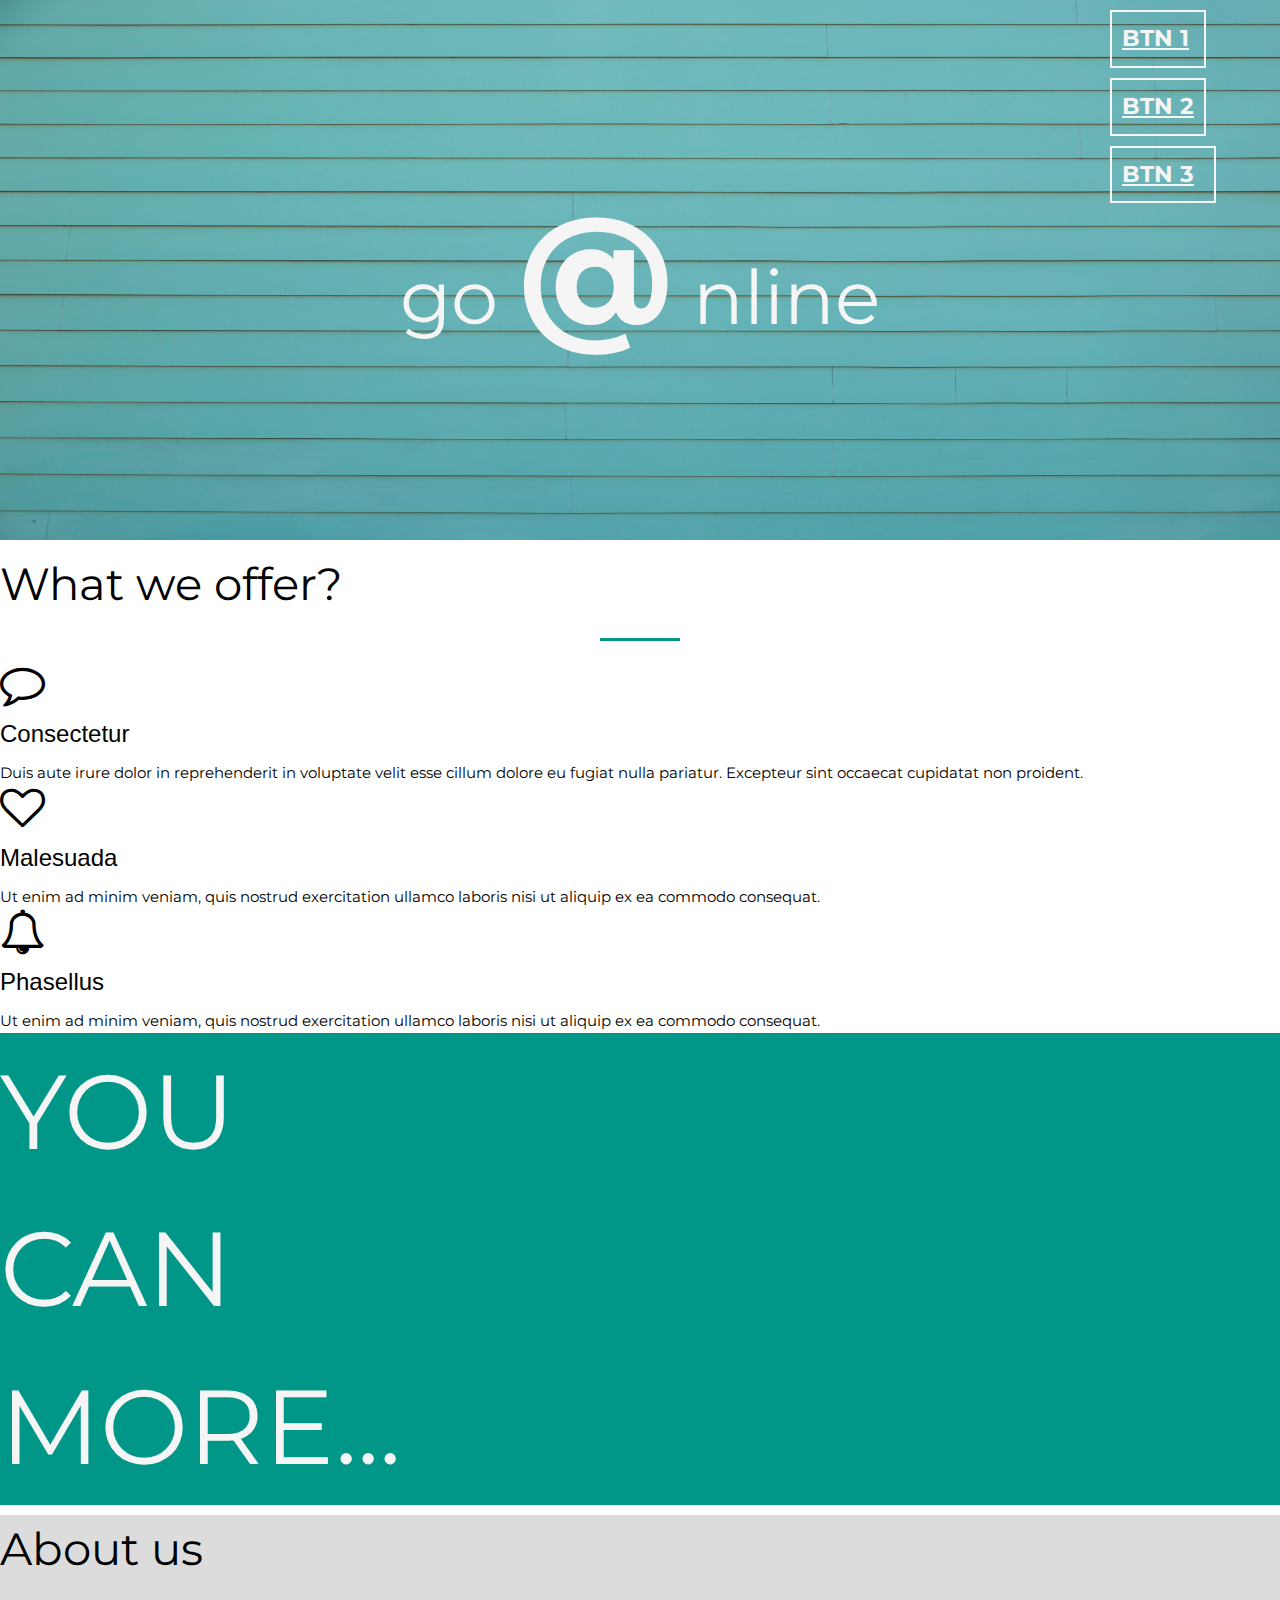
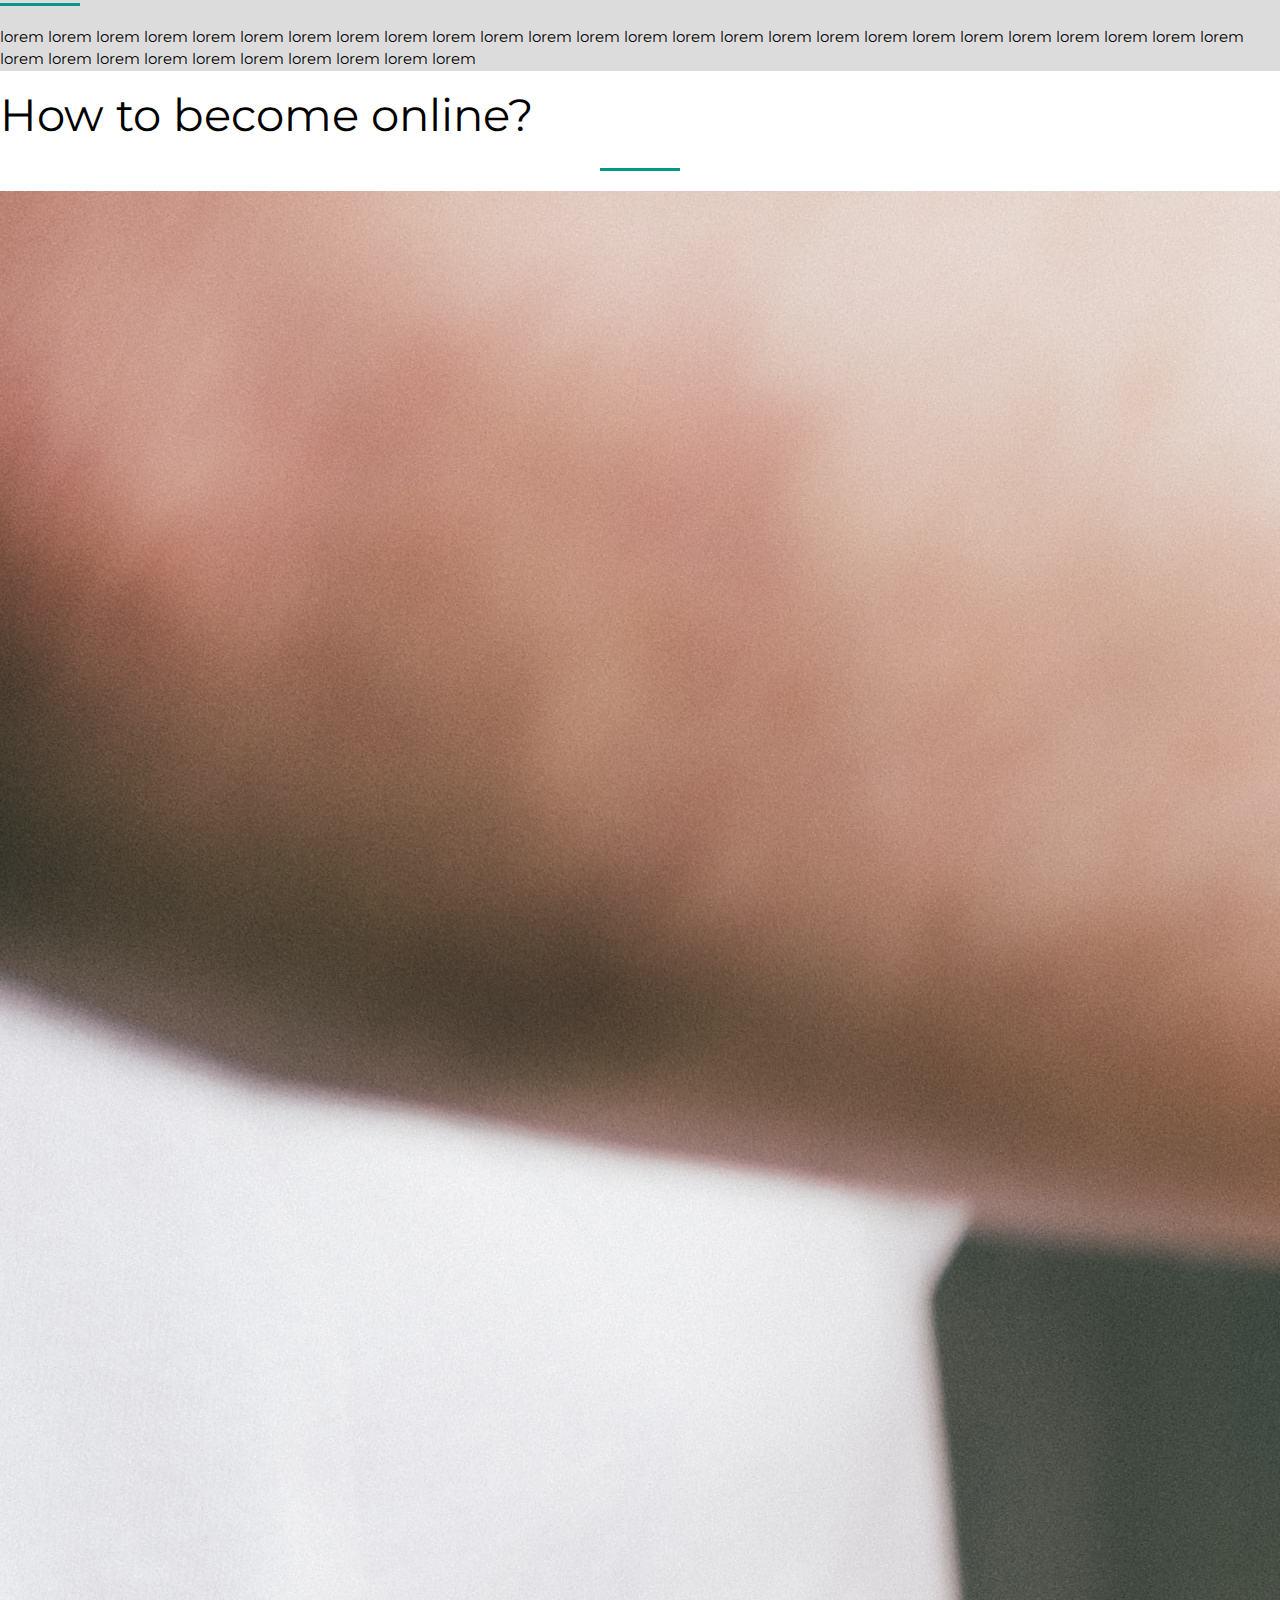
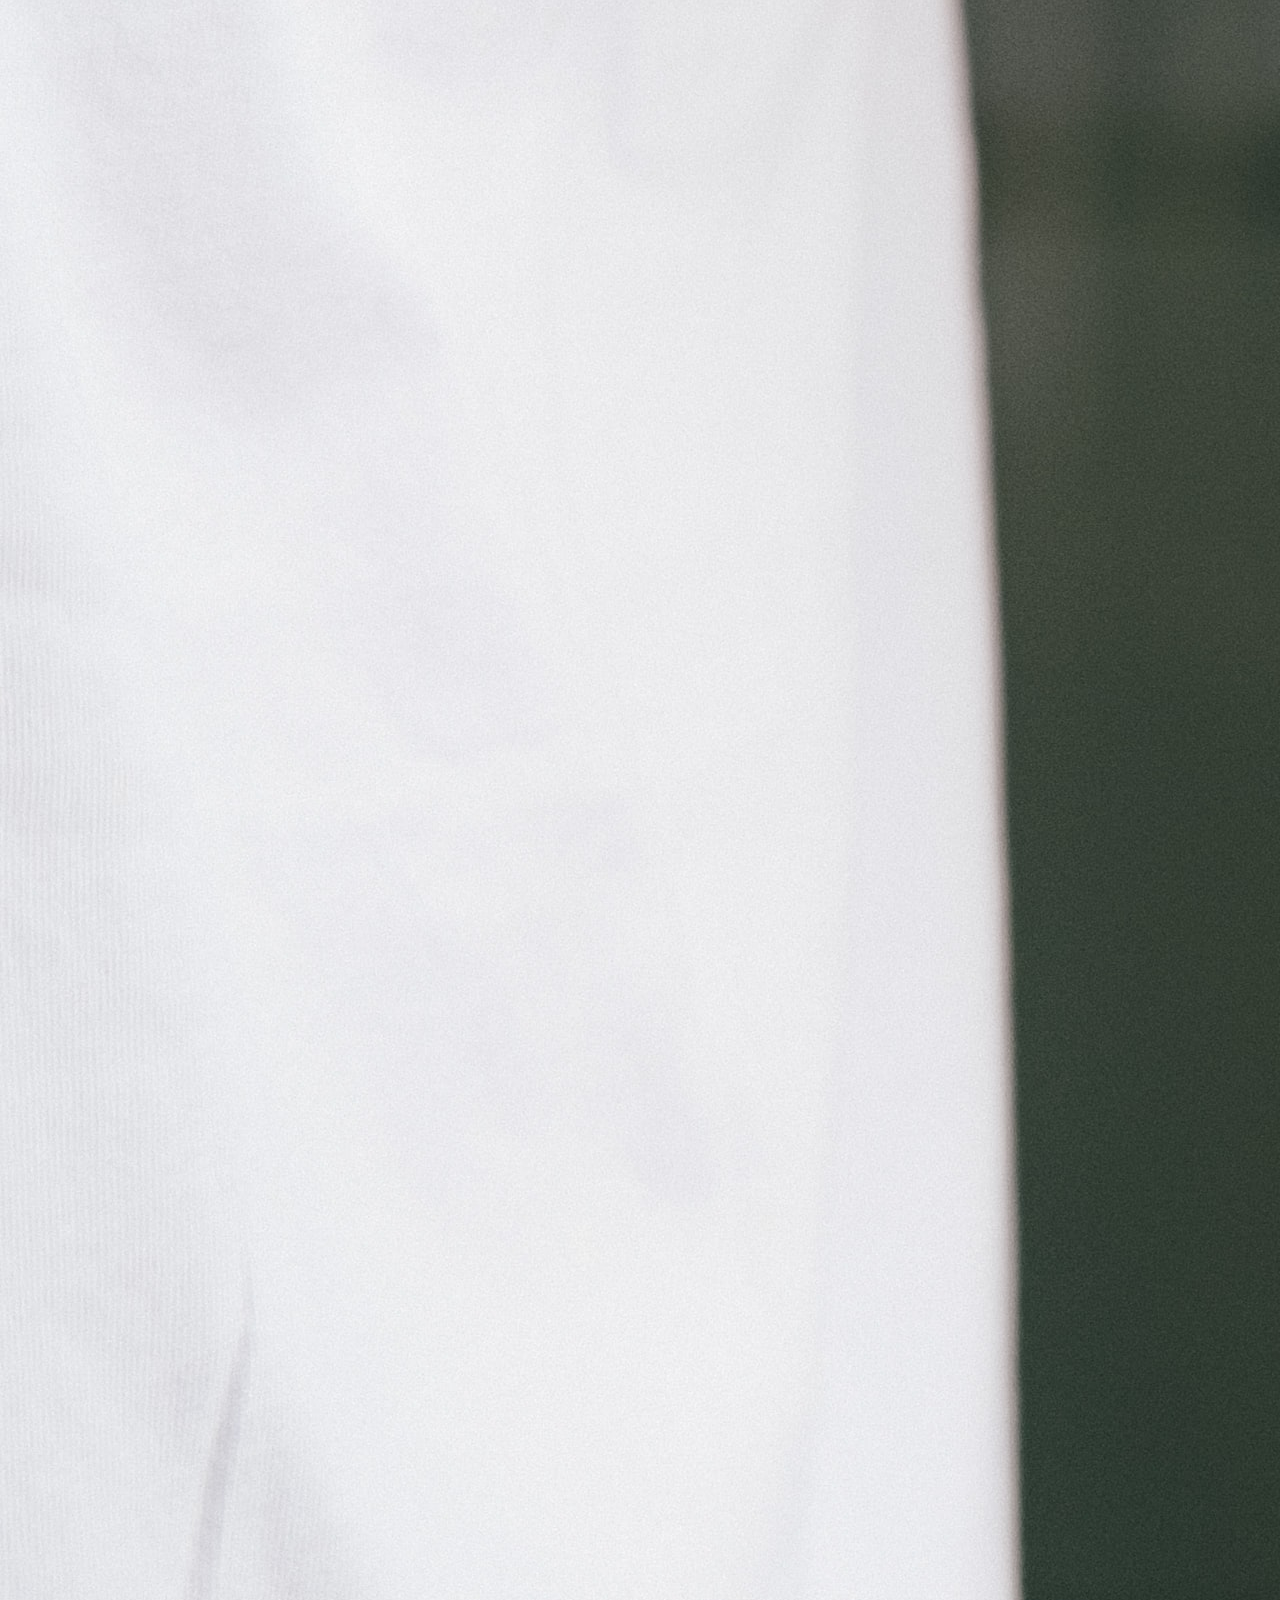
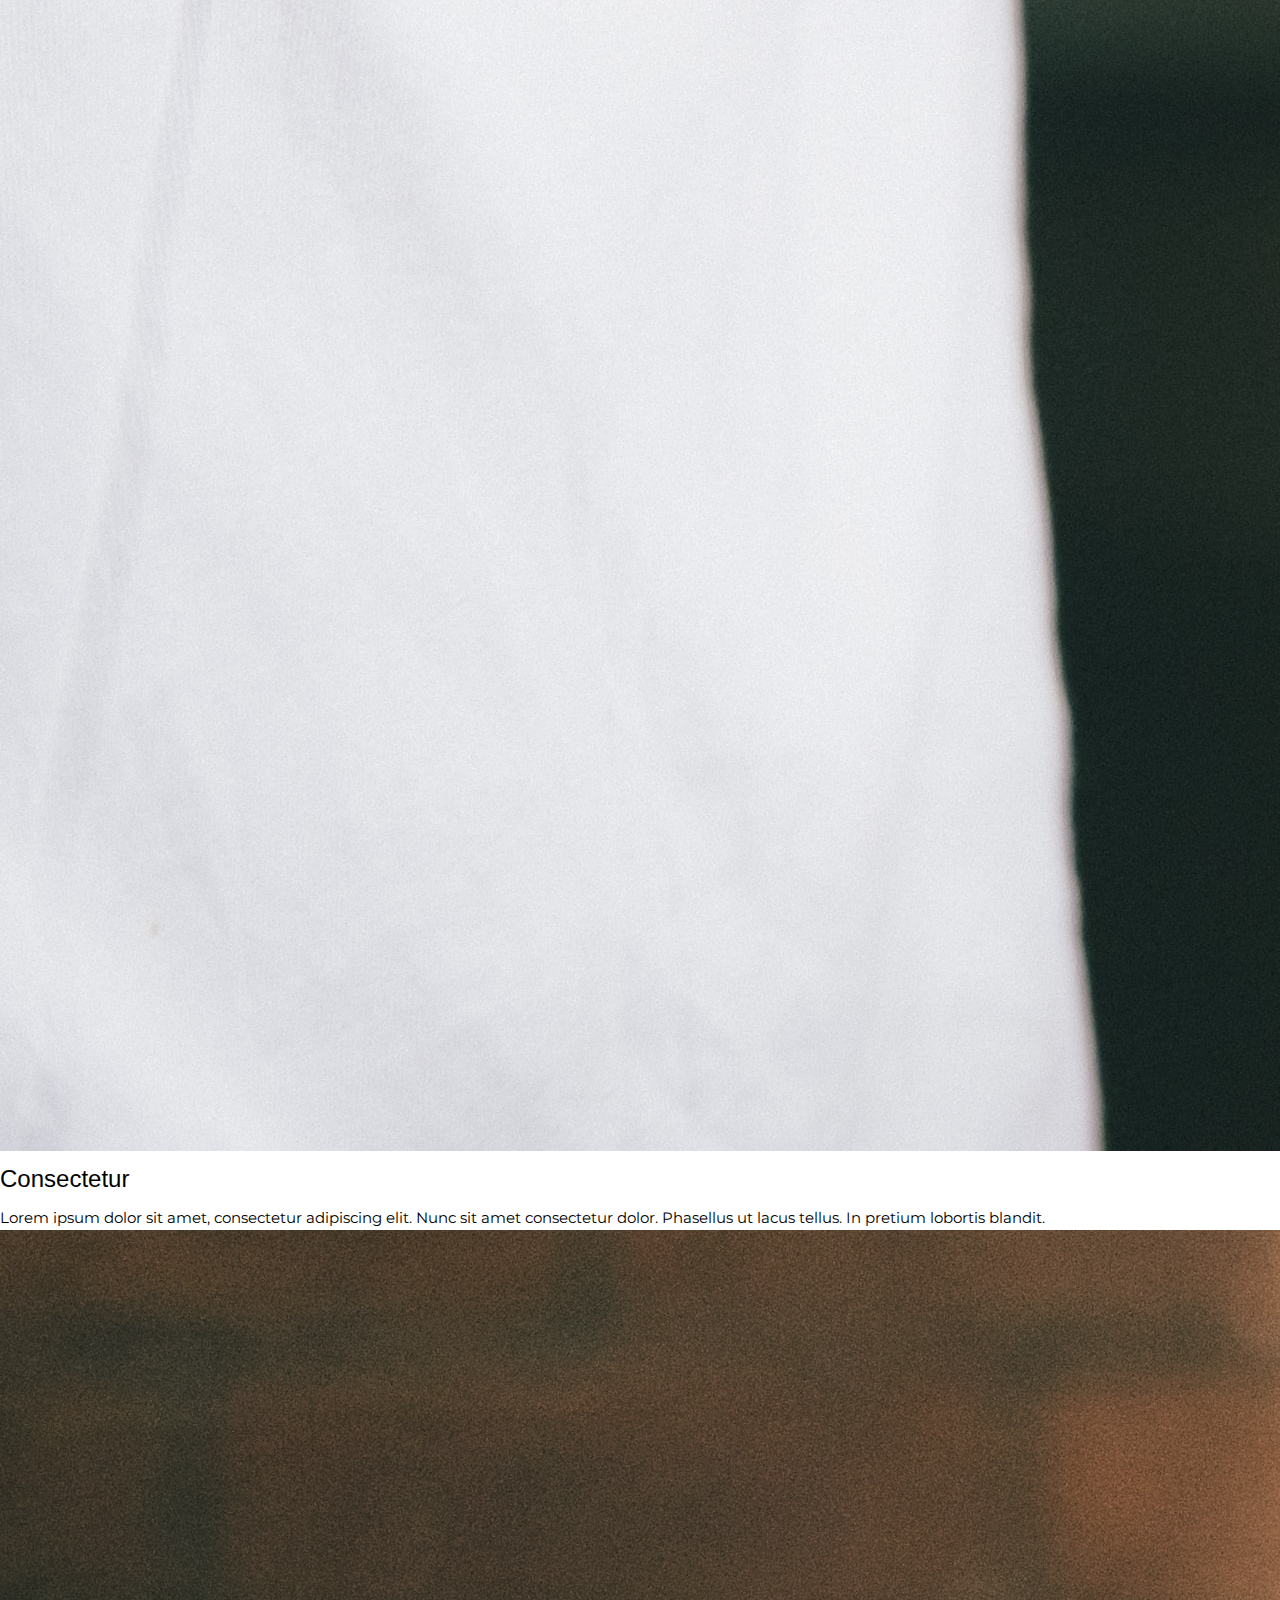
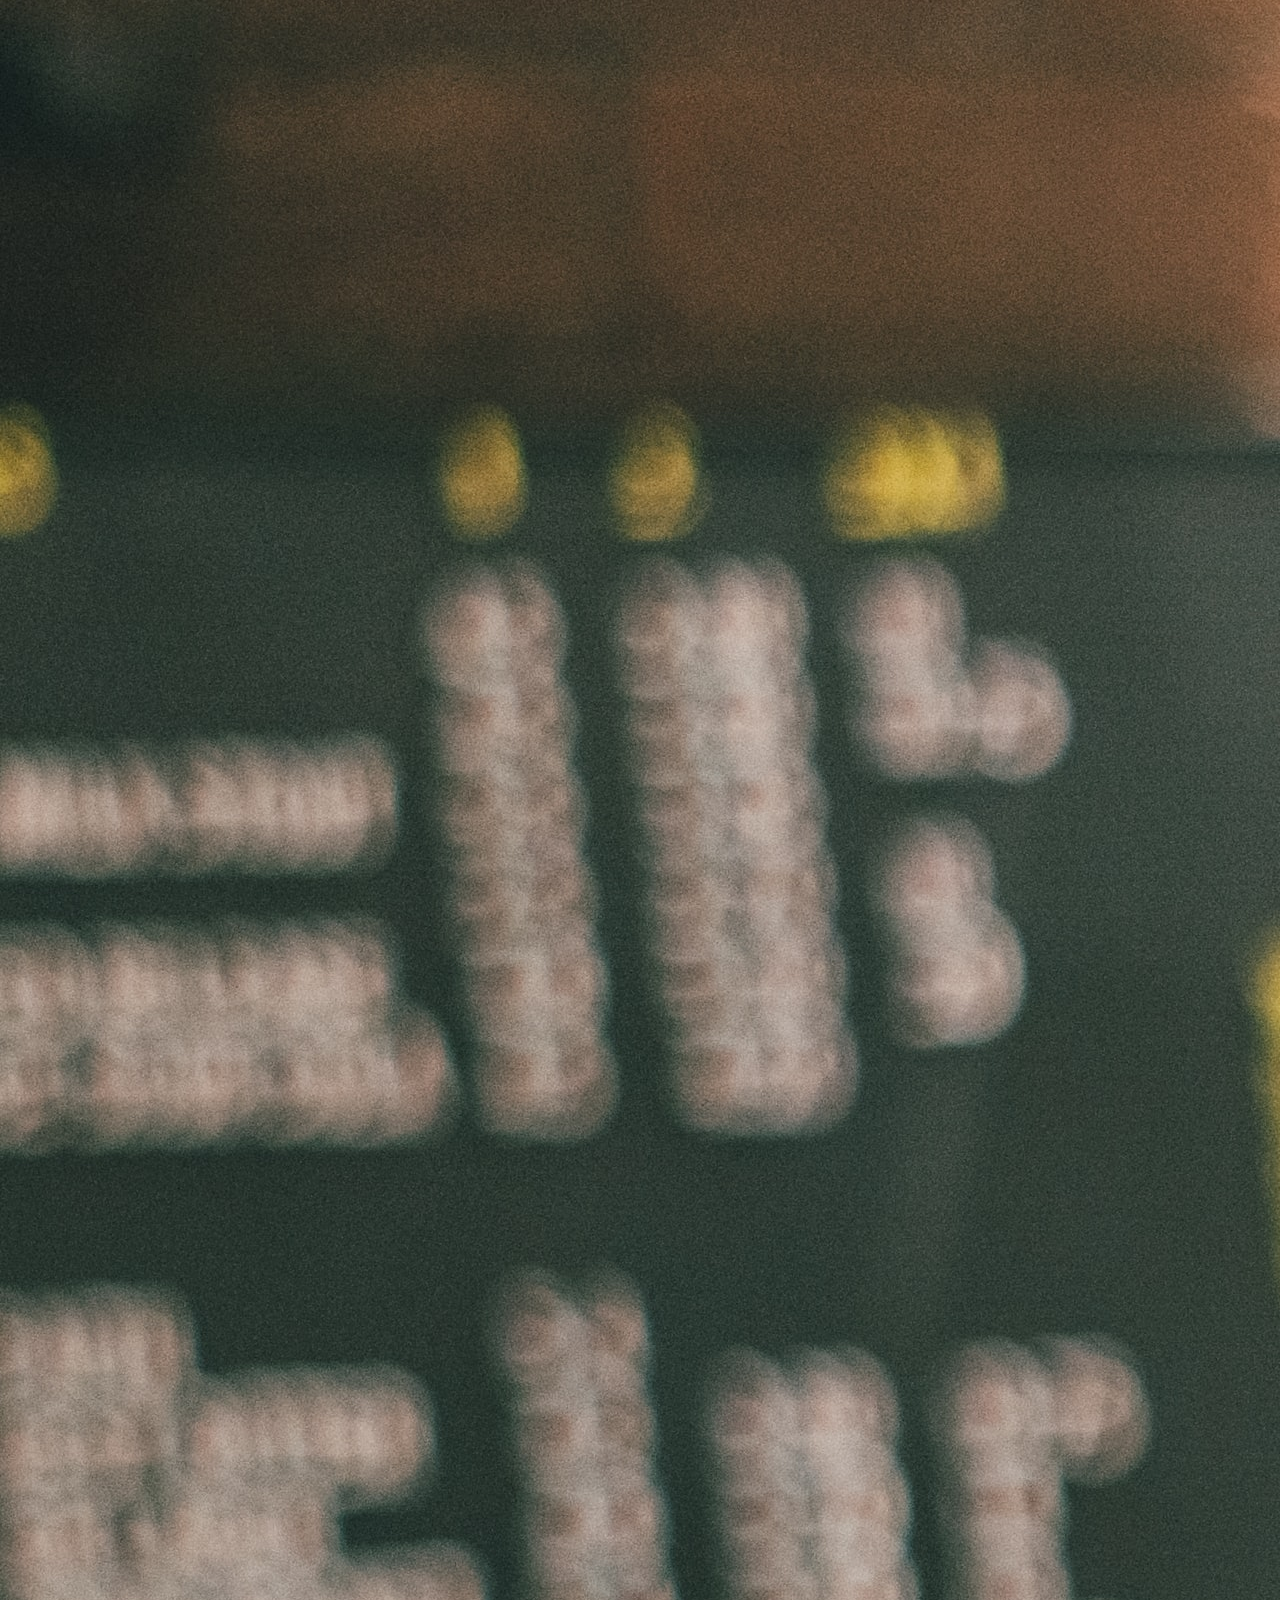
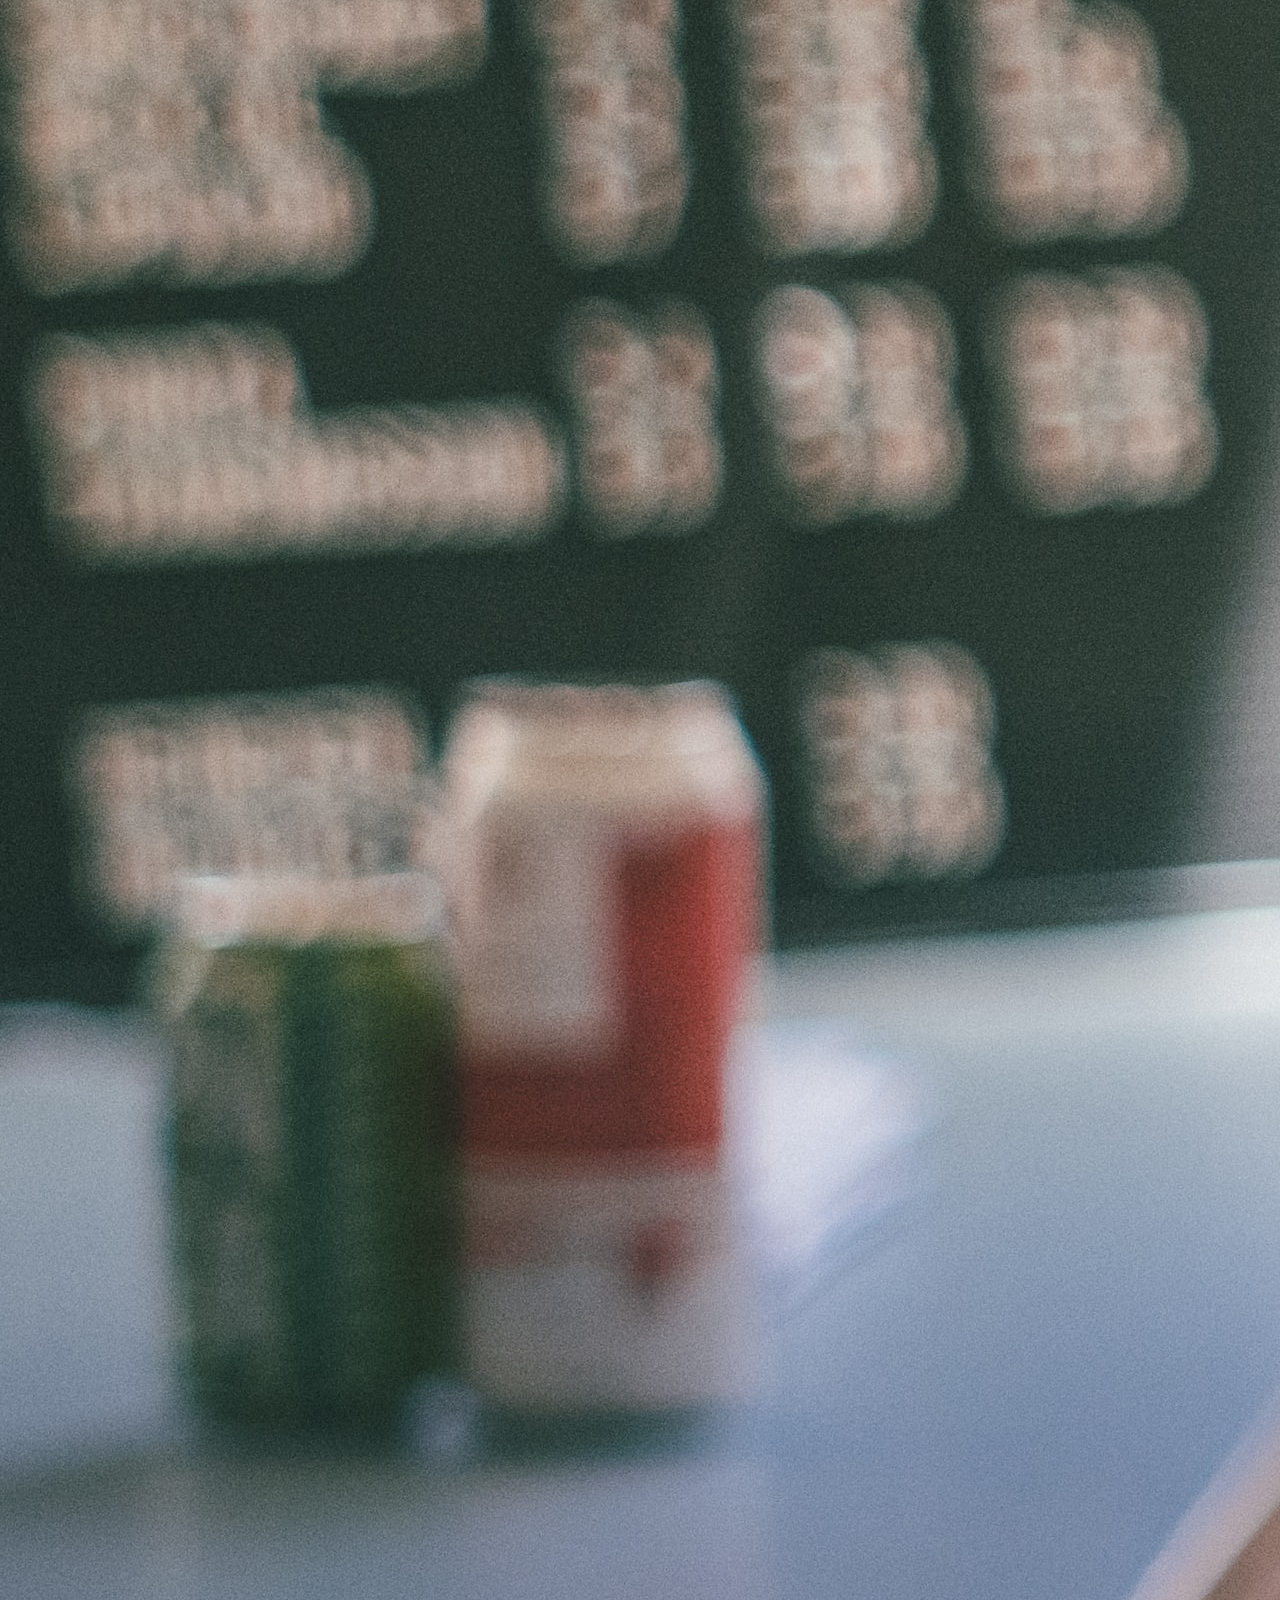
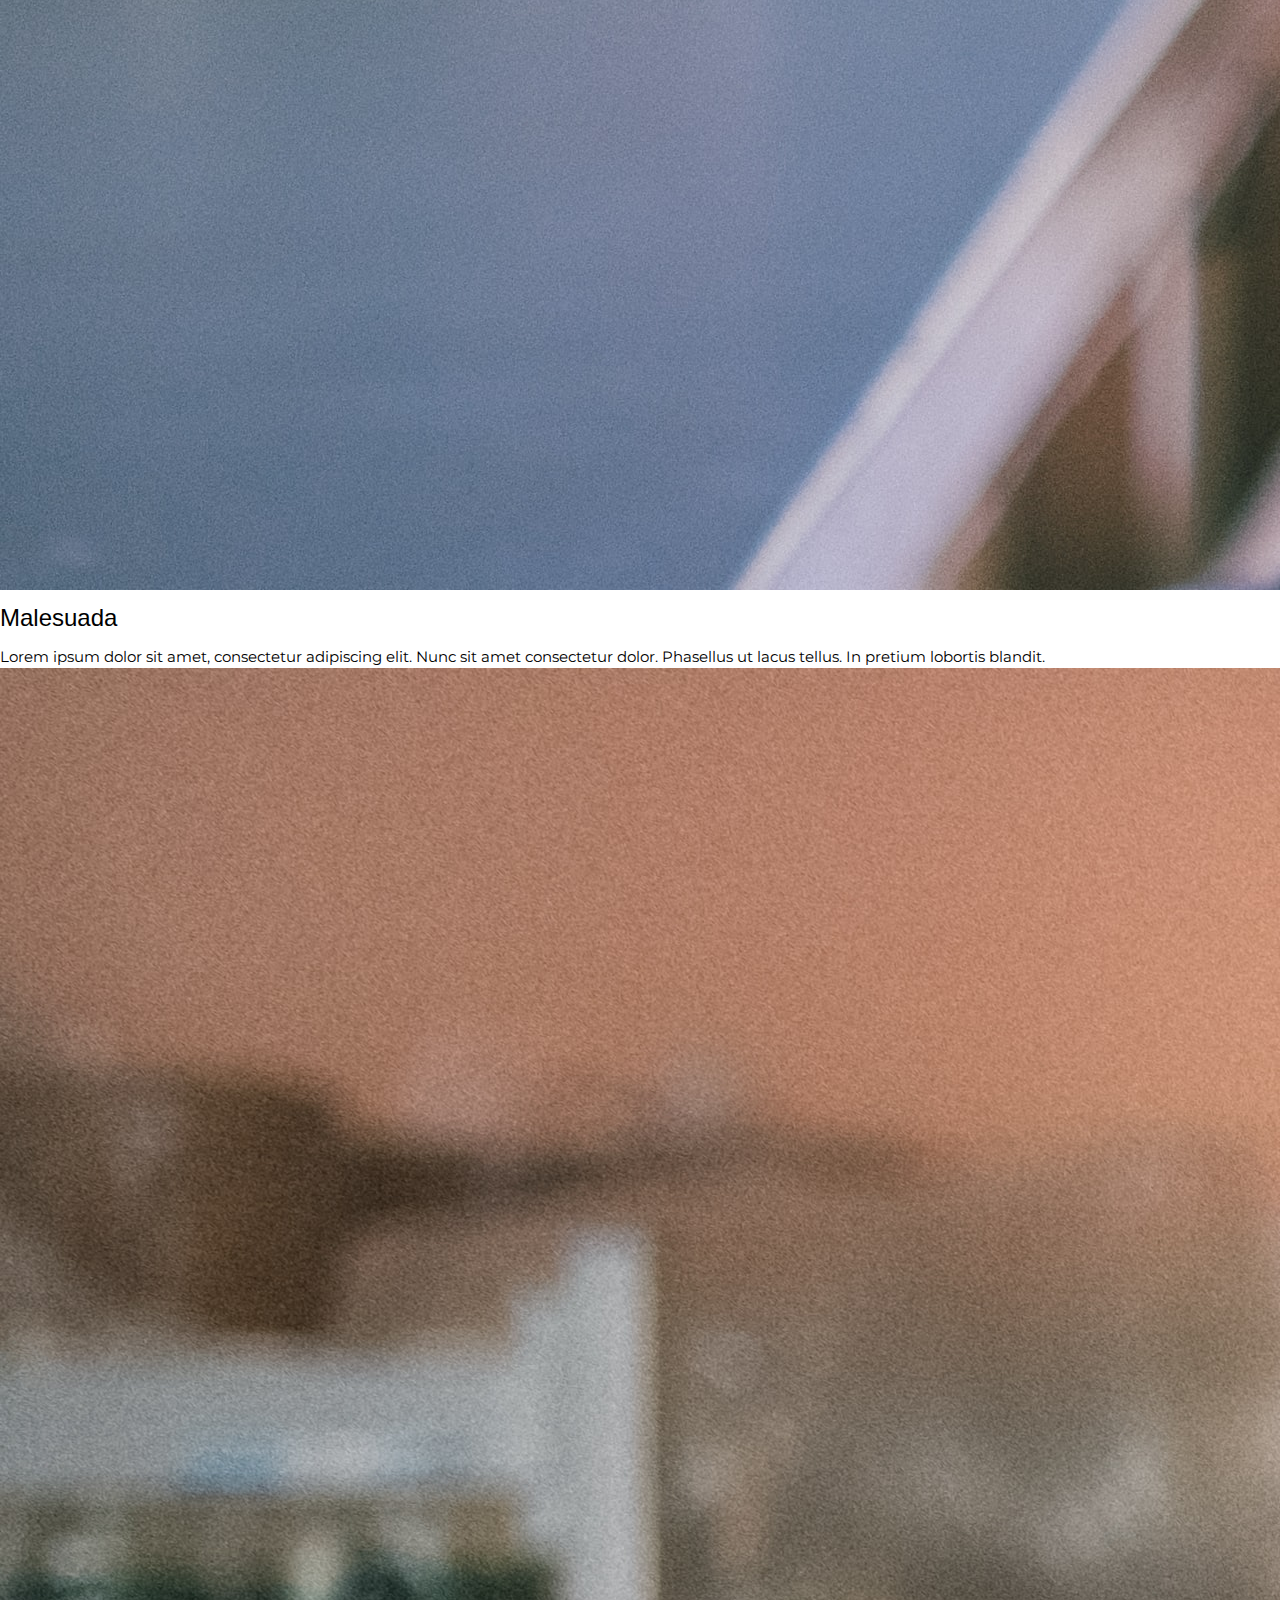
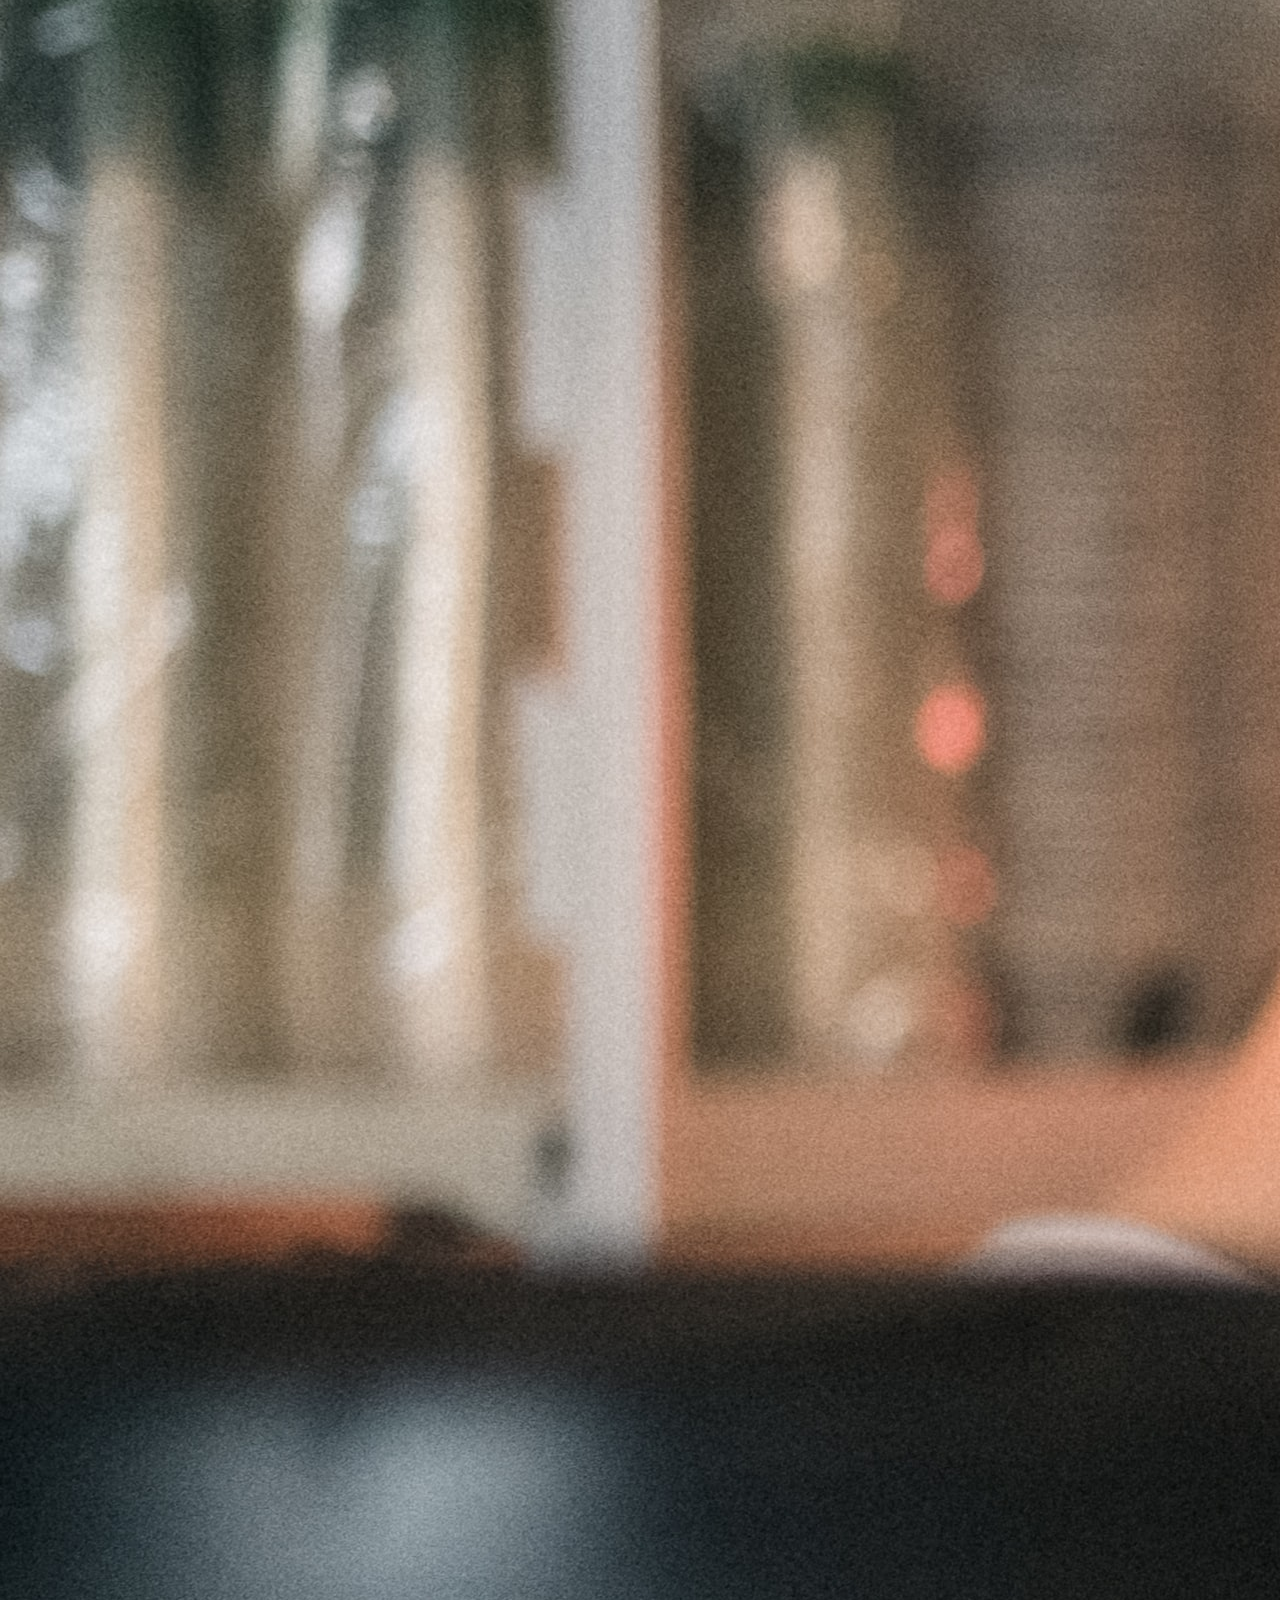
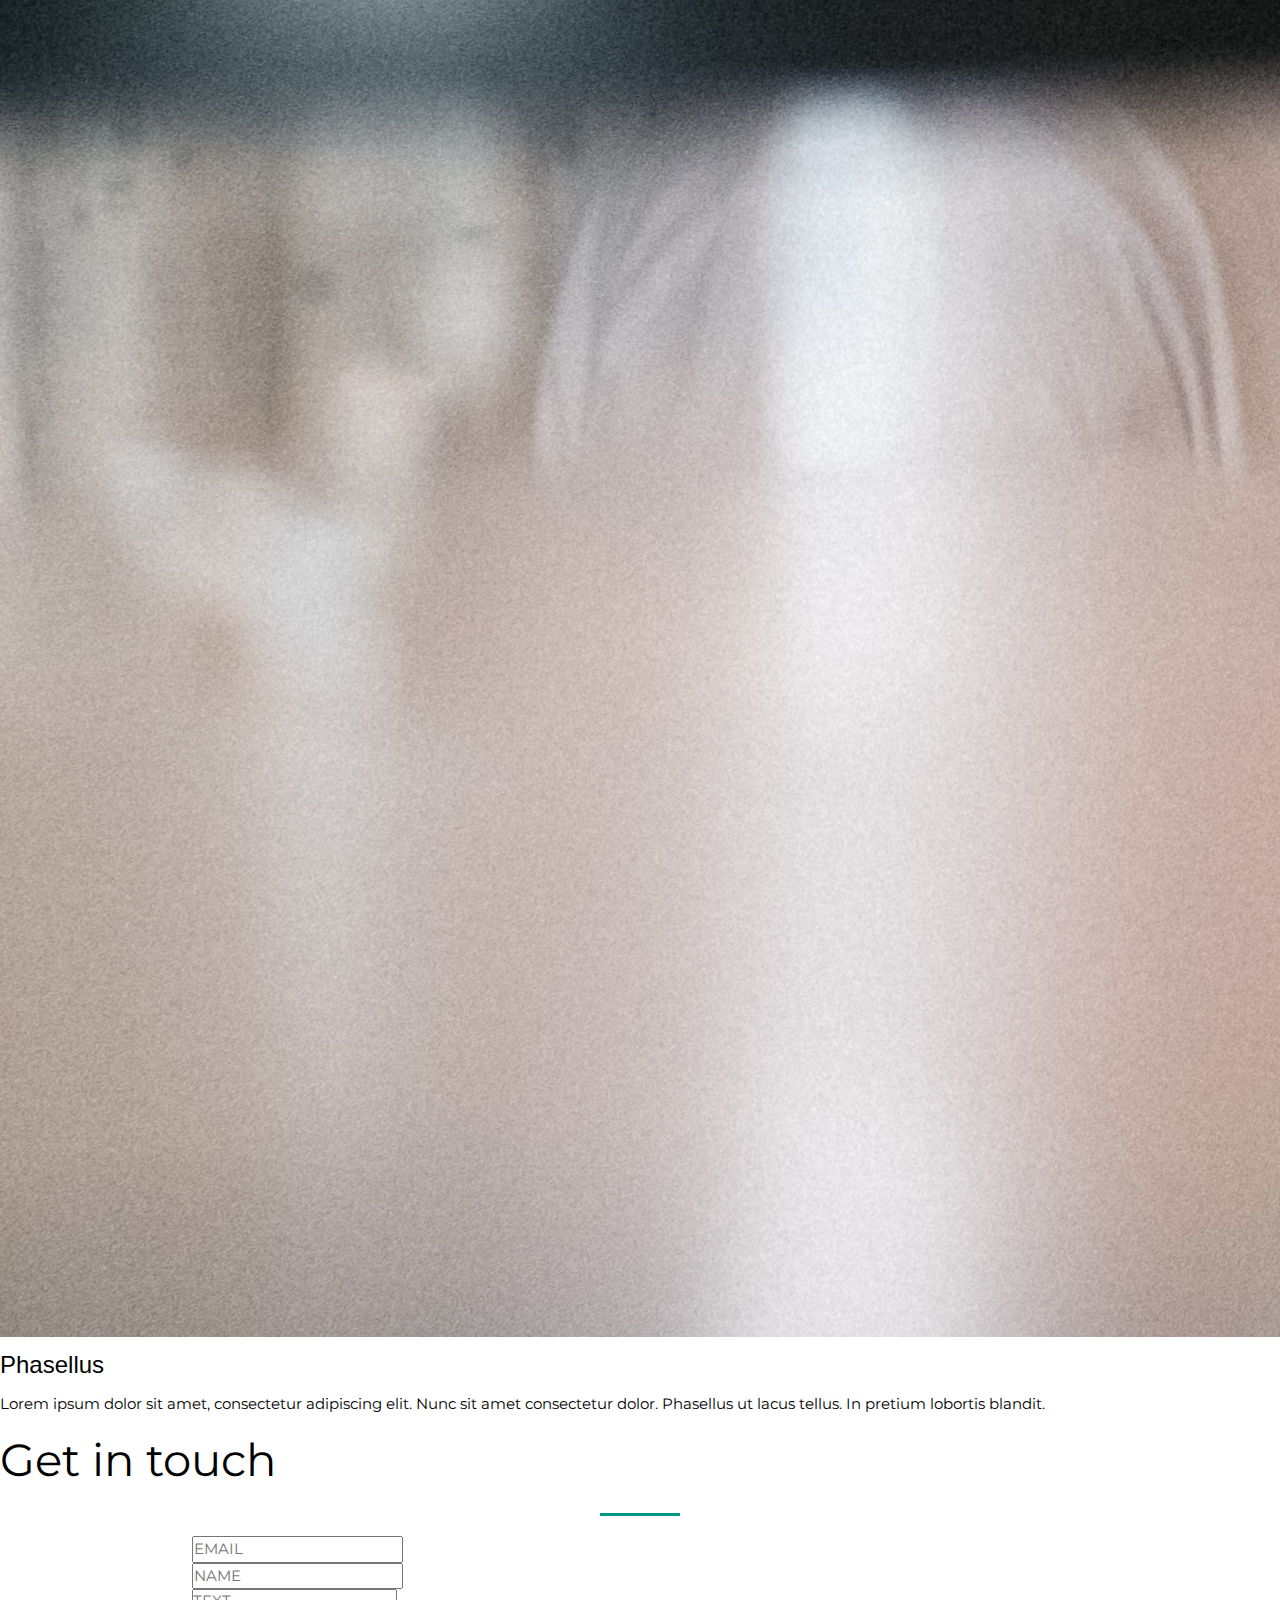
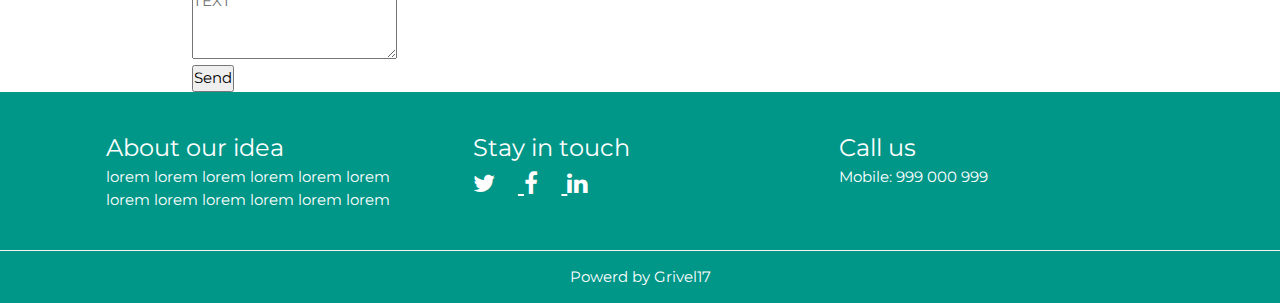
<file: index.html>
<!DOCTYPE html>
<html lang="en">
<head>
    <meta charset="UTF-8">
    <meta name="viewport" content="width=device-width, initial-scale=1.0">
    <title>e-business around the corner</title>
    <link rel="stylesheet" href="https://cdn.jsdelivr.net/npm/bootstrap@4.5.3/dist/css/bootstrap.min.css" integrity="sha384-TX8t27EcRE3e/ihU7zmQxVncDAy5uIKz4rEkgIXeMed4M0jlfIDPvg6uqKI2xXr2" crossorigin="anonymous">
    <link rel="stylesheet" href="https://www.w3schools.com/w3css/4/w3.css">
    <link rel="stylesheet" href="https://cdnjs.cloudflare.com/ajax/libs/animate.css/4.1.1/animate.min.css">
    <link href="my-style.css" rel="stylesheet">

    <!-- po prostu komentarz -->


</head>
<body>

<!-- nav + jumbotron  -->


<header style="position: relative;">
    <nav class="navbar navbar-expand-lg navbar-dark">
        
        <div class="collapse navbar-collapse" id="navbarNavAltMarkup">
          
            <div class="navbar-nav ml-auto">
            <a class="nav-link" href="#"><p>BTN 1</p></a>
            <a class="nav-link" href="#"><p>BTN 2</p></a>
            <a class="nav-link" href="#"><p>BTN 3</p></a>
            
          </div>
        </div>
      </nav>

    <div class="w3-display-container mb-5">
       
        <img src="./assets/img/jumbo-bg.jpg" alt="Lights" class="img-jumbo">           
        <div class="w3-display-middle title-jumbo">go <span class="animate__animated animate__zoomIn animate__infinite animate__delay-3s animate__slower 2s span-jumbo">@</span> nline</div>
        
    </div>
</header>


<!-- what we do area -->

<section>
    <div class="container mb-5">
        <div class="container text-center mb-5">
            <h2 class="title">What we offer?</h2>
            <hr>        
        </div>
    <div class="row">
        <div class="col-xs-12 col-md-4">
            <div class="fa-container text-center">
                <i class="fa fa-comment-o fa-3x" aria-hidden="true"></i>
            </div>
            <h3 class="text-center">Consectetur</h3>
            <p class="p-2">Duis aute irure dolor in reprehenderit in voluptate velit esse
                cillum dolore eu fugiat nulla pariatur. Excepteur sint occaecat cupidatat non
                proident.</p>
        </div>

        <div class="col-xs-12 col-md-4">
            <div class="fa-container text-center">
                <i class="fa fa-heart-o fa-3x" aria-hidden="true"></i>
            </div>
            <h3 class="text-center">Malesuada</h3>
            <p class="p-2">Ut enim ad minim veniam,
                quis nostrud exercitation ullamco laboris nisi ut aliquip ex ea commodo
                consequat.</p>
        </div>
        <div class="col-xs-12 col-md-4">
            <div class="fa-container text-center">
                <i class="fa fa-bell-o fa-3x" aria-hidden="true"></i>
            </div>
            <h3 class="text-center">Phasellus</h3>
            <p class="p-2"> Ut enim ad minim veniam,
                quis nostrud exercitation ullamco laboris nisi ut aliquip ex ea commodo
                consequat.</p>
            </div>
        </div>
    </div>
</section>

<!-- about us area -->

<section>
    <div class="container-fluid mb-5 ">
        <div class="row">
            <div class="col-md-6 col-left p-5">
                <p >YOU</p>
                <p >CAN</p>               
                <p>MORE...</p>
            </div>
            <div class="col-md-6 bg-gray-color p-5">
                <h2 class="title">About us</h2>
                <hr class="hr-left"> 
                <p>
                    lorem lorem lorem lorem lorem lorem lorem lorem lorem lorem lorem lorem
                    lorem lorem lorem lorem lorem lorem lorem lorem lorem lorem lorem lorem
                    lorem lorem lorem lorem lorem lorem lorem lorem lorem lorem lorem lorem
                </p>               
            </div>
        </div>
    </div>
</section>

<!-- blog area -->

<section class="">
  <div class="container ">
        <div class="container text-center mb-5">
            <h2 class="title">How to become online?</h2>
            <hr>        
        </div>
        <div class="container mb-5">
            <div class="row">
                <div class="col-md-4">
                    <img class="img-fluid" src="./assets/img/sm-business3.jpg" alt="">
                    <h3 class="text-center">Consectetur</h3>
                    <p class="p-2">Lorem ipsum dolor sit amet, consectetur adipiscing elit. Nunc sit amet consectetur dolor. Phasellus ut
                        lacus tellus. In pretium lobortis blandit.</p>
                </div>
    
                <div class="col-md-4">
                    <img src="./assets/img/sm-busieness2.jpg" alt="" class="img-fluid">
                    <h3 class="text-center">Malesuada</h3>
                    <p class="p-2">Lorem ipsum dolor sit amet, consectetur adipiscing elit. Nunc sit amet consectetur dolor. Phasellus ut
                        lacus tellus. In pretium lobortis blandit.</p>
                </div>
                <div class="col-md-4">
                    <img src="./assets/img/sm-business.jpg" alt="" class="img-fluid">
                    <h3 class="text-center">Phasellus</h3>
                    <p class="p-2">Lorem ipsum dolor sit amet, consectetur adipiscing elit. Nunc sit amet consectetur dolor. Phasellus ut
                        lacus tellus. In pretium lobortis blandit.</p>
                </div>
            </div>
        </div>
    </div>
</section>

<!-- contact form -->

<section>
    <div class="container text-center">
        <h2 class="title">Get in touch</h2>
        <hr>        
    </div>

    <div class="container pl-5 pr-5 mb-5">
        <form>
            <div class="row pt-5 p-30">
                <div class="col-sm pb-5">
                    <input class="form-control" type="email" name="" placeholder="EMAIL">
                </div>
            <div class="col-sm  pb-5">
                    <input class="form-control" type="text" name="" placeholder="NAME">
                </div>
            </div>
            <div class="row pb-2 p-30">
                <div class="col">                        
                    <div class="form-group">
                        <textarea id="my-textarea" class="form-control" name="" rows="3" placeholder="TEXT"></textarea>
                    </div>
                </div>
            </div>
            <div class="row pb-5 p-30">
                <div class="col">
                    <button type="button" class="btn btn-secondary btn-lg">Send</button>          
                </div>
            </div>
        </form>
    </div>
</section>

<!-- top footer - tu semantycznie zaznaczyć e to footer -->

<footer>
    <div class="w3-row  w3-teal top-footer">
        <div class="w3-third w3-container">
            <p class="w3-xlarge">About our idea</p>
            <p class="top-footer-right-padding">lorem lorem lorem lorem lorem lorem lorem lorem lorem lorem lorem lorem</p>
        </div>
        <div class="w3-third w3-container w3-xlarge ">
            <p class="w3-xlarge">Stay in touch</p>            
            <a href="https://www.twitter.com" class="fa-icon" title="">
                <i class="fa fa-twitter top-footer-right-padding" aria-hidden="true"></i>
            </a>
            <a href="https://www.facebook.com" class="fa-icon" title="">
                <i class="fa fa-facebook top-footer-right-padding" aria-hidden="true"></i>
            </a>
            <a href="https://www.linkedin.com" class="fa-icon" title="">
                <i class="fa fa-linkedin top-footer-right-padding" aria-hidden="true"></i>
            </a>
        </div>
        <div class="w3-third w3-container">
            <p class="w3-xlarge">Call us</p>
            <p class="top-footer-right-padding">Mobile: 999 000 999     </p>        
        </div>
    </div>

<!-- down footer -->
   
    <div class="w3-container w3-teal down-footer">Powerd by <a href="#">Grivel17</a></div>
</footer>
    
    <!-- js scripts -->

    <!-- <script src="https://code.jquery.com/jquery-3.5.1.slim.min.js" integrity="sha384-DfXdz2htPH0lsSSs5nCTpuj/zy4C+OGpamoFVy38MVBnE+IbbVYUew+OrCXaRkfj" crossorigin="anonymous"></script>
    <script src="https://cdn.jsdelivr.net/npm/popper.js@1.16.1/dist/umd/popper.min.js" integrity="sha384-9/reFTGAW83EW2RDu2S0VKaIzap3H66lZH81PoYlFhbGU+6BZp6G7niu735Sk7lN" crossorigin="anonymous"></script>
    <script src="https://cdn.jsdelivr.net/npm/bootstrap@4.5.3/dist/js/bootstrap.min.js" integrity="sha384-w1Q4orYjBQndcko6MimVbzY0tgp4pWB4lZ7lr30WKz0vr/aWKhXdBNmNb5D92v7s" crossorigin="anonymous"></script> -->
</body>
</html>
</file>
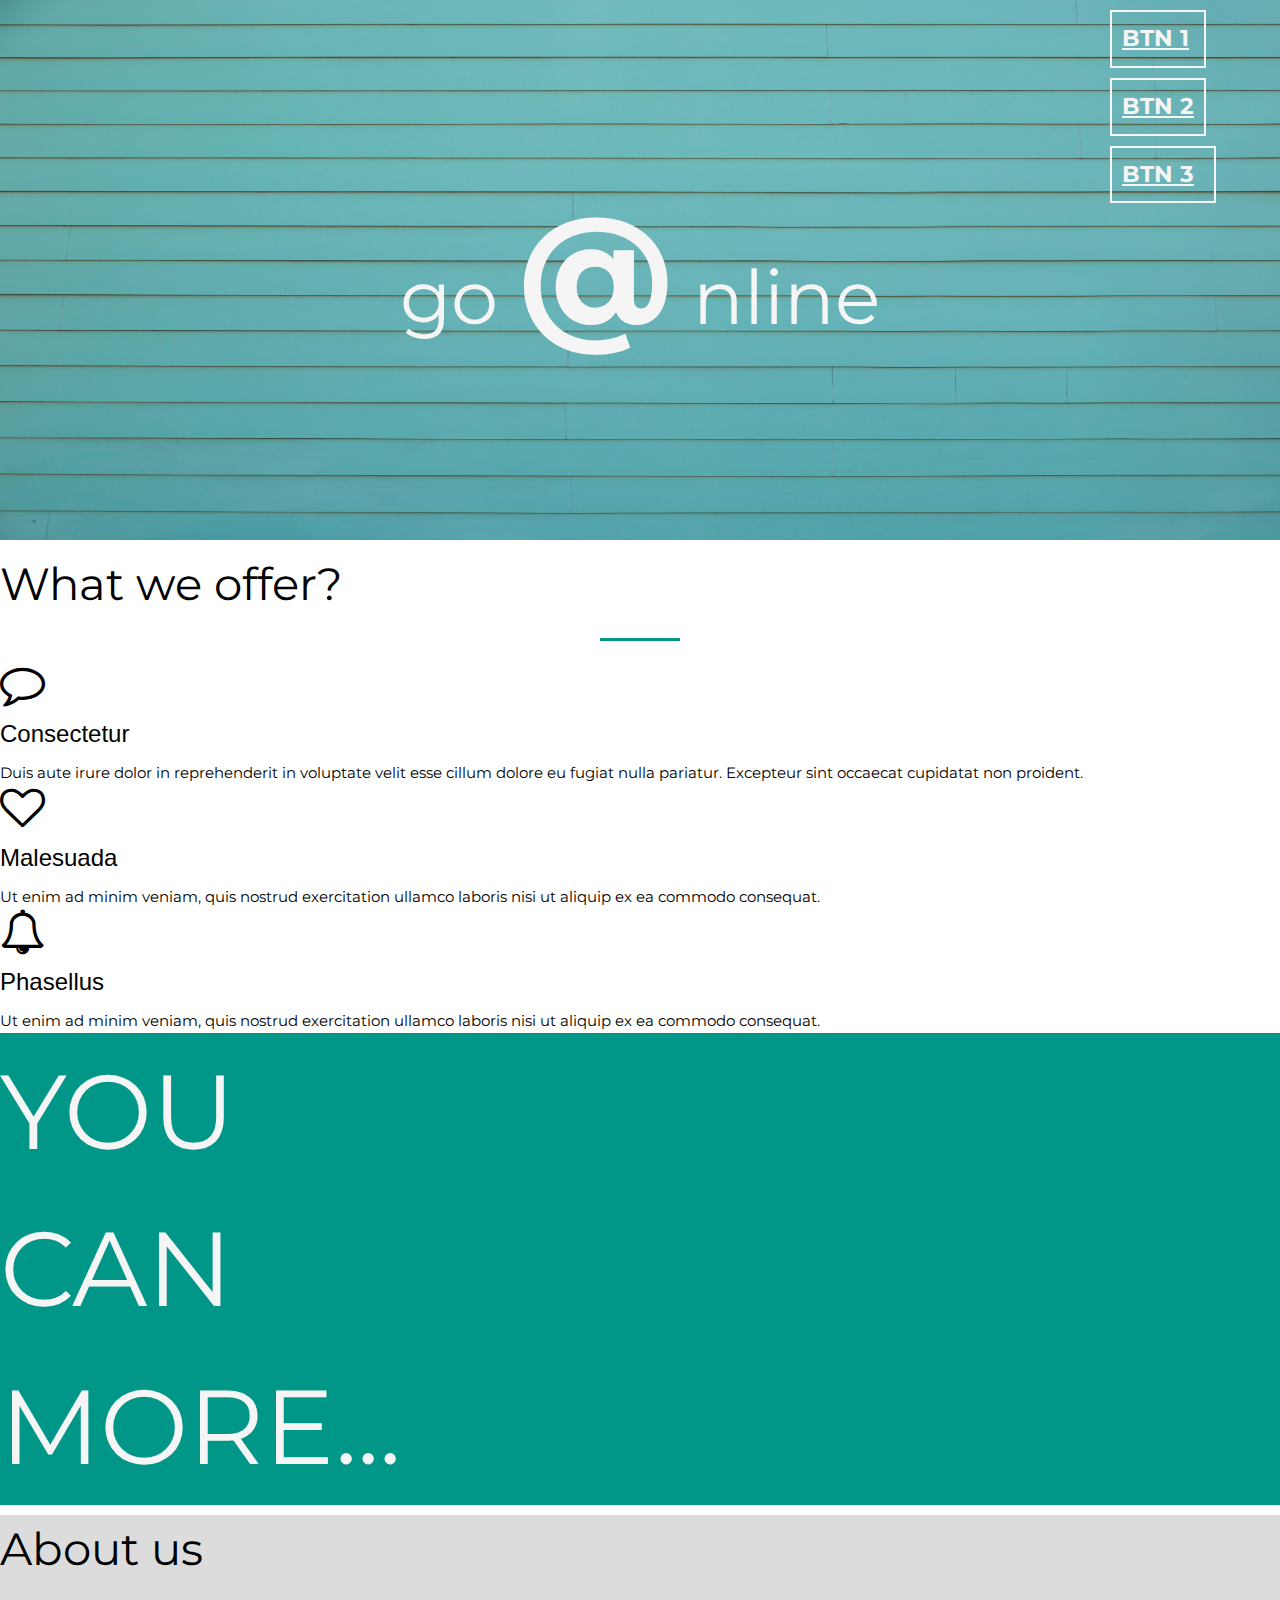
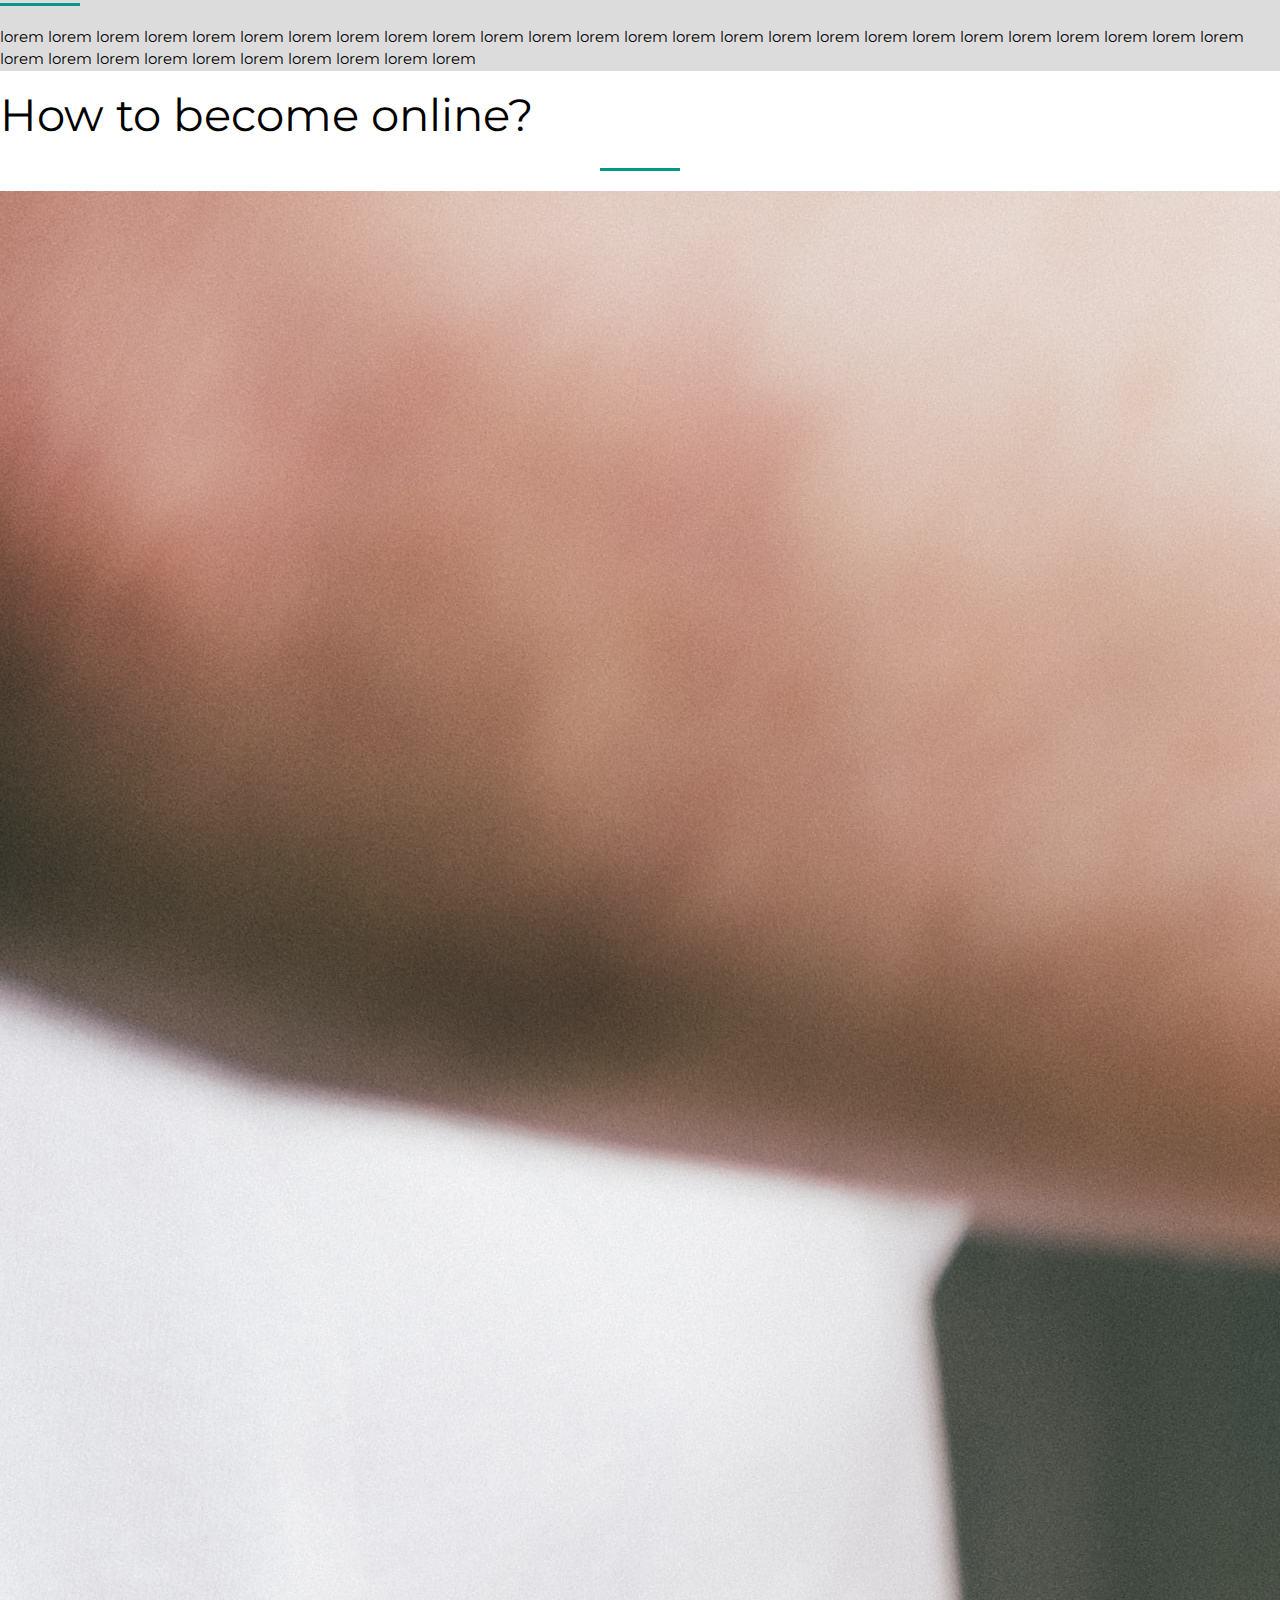
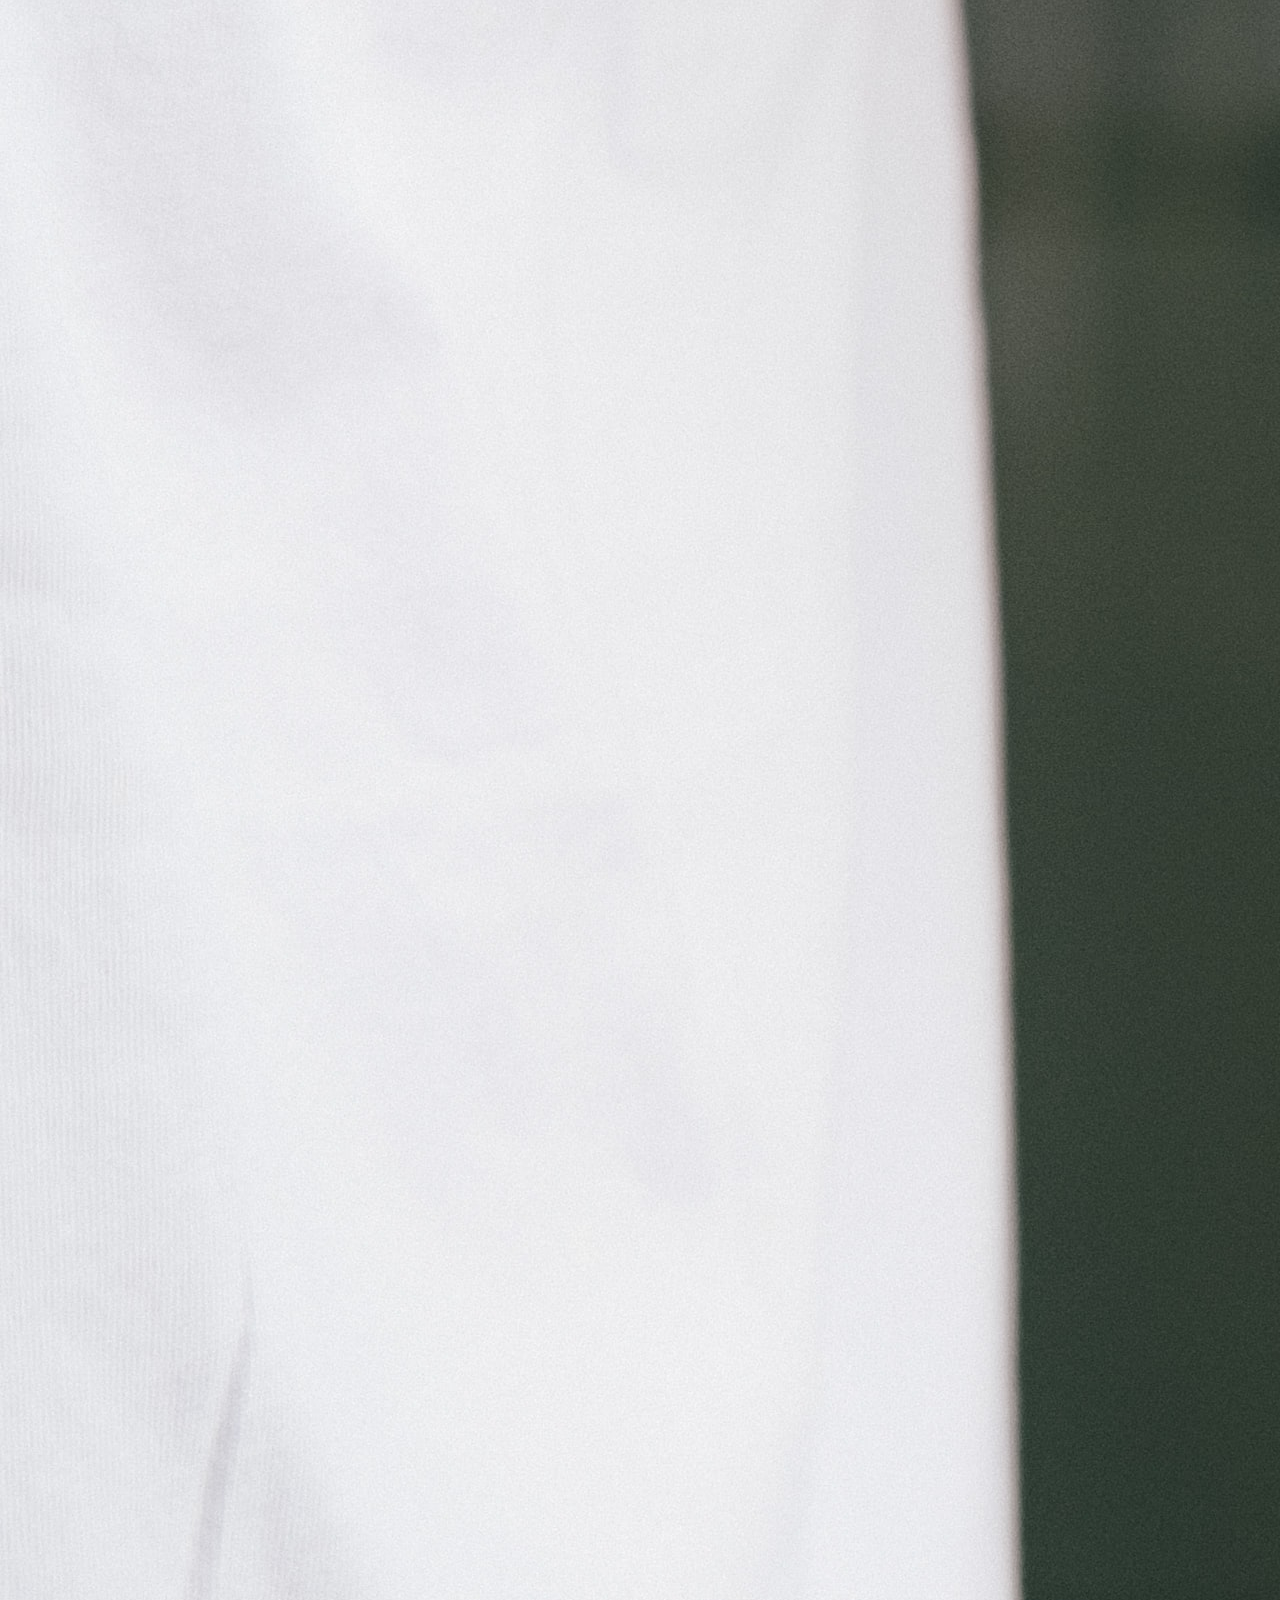
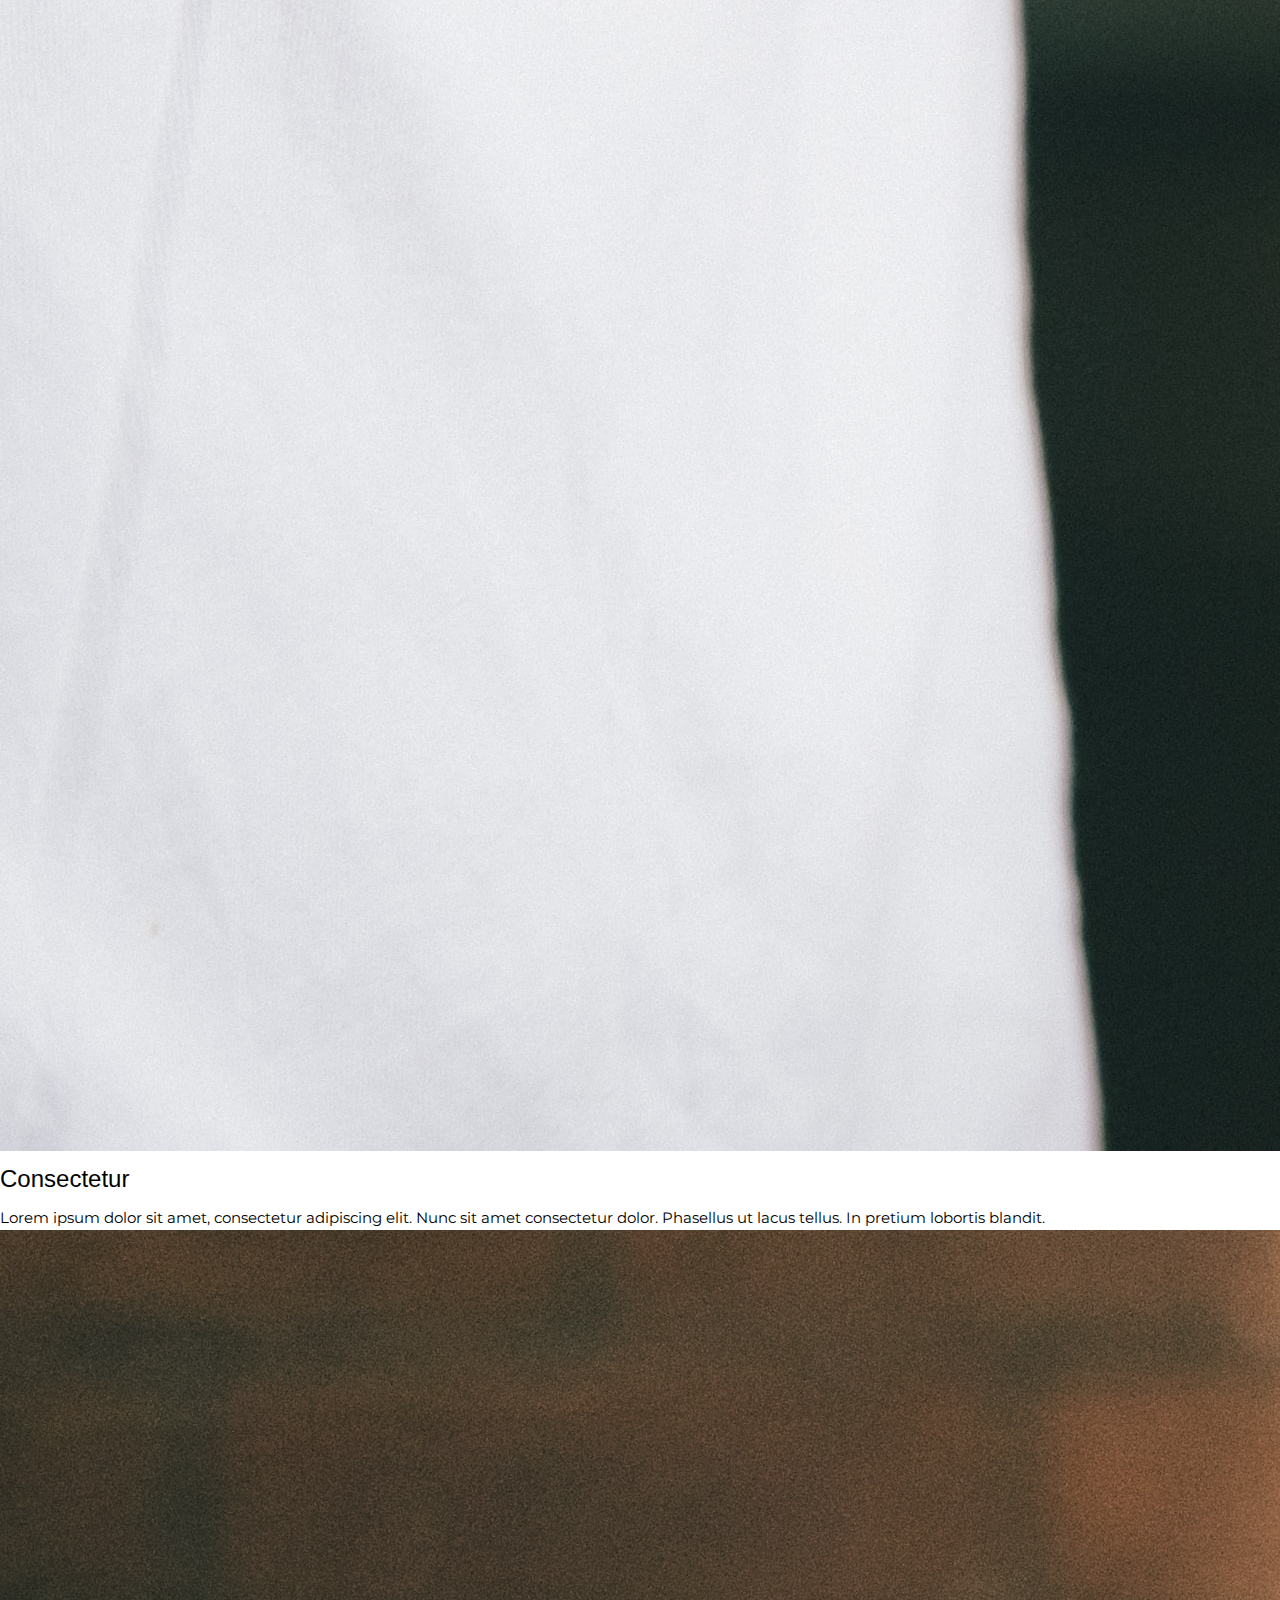
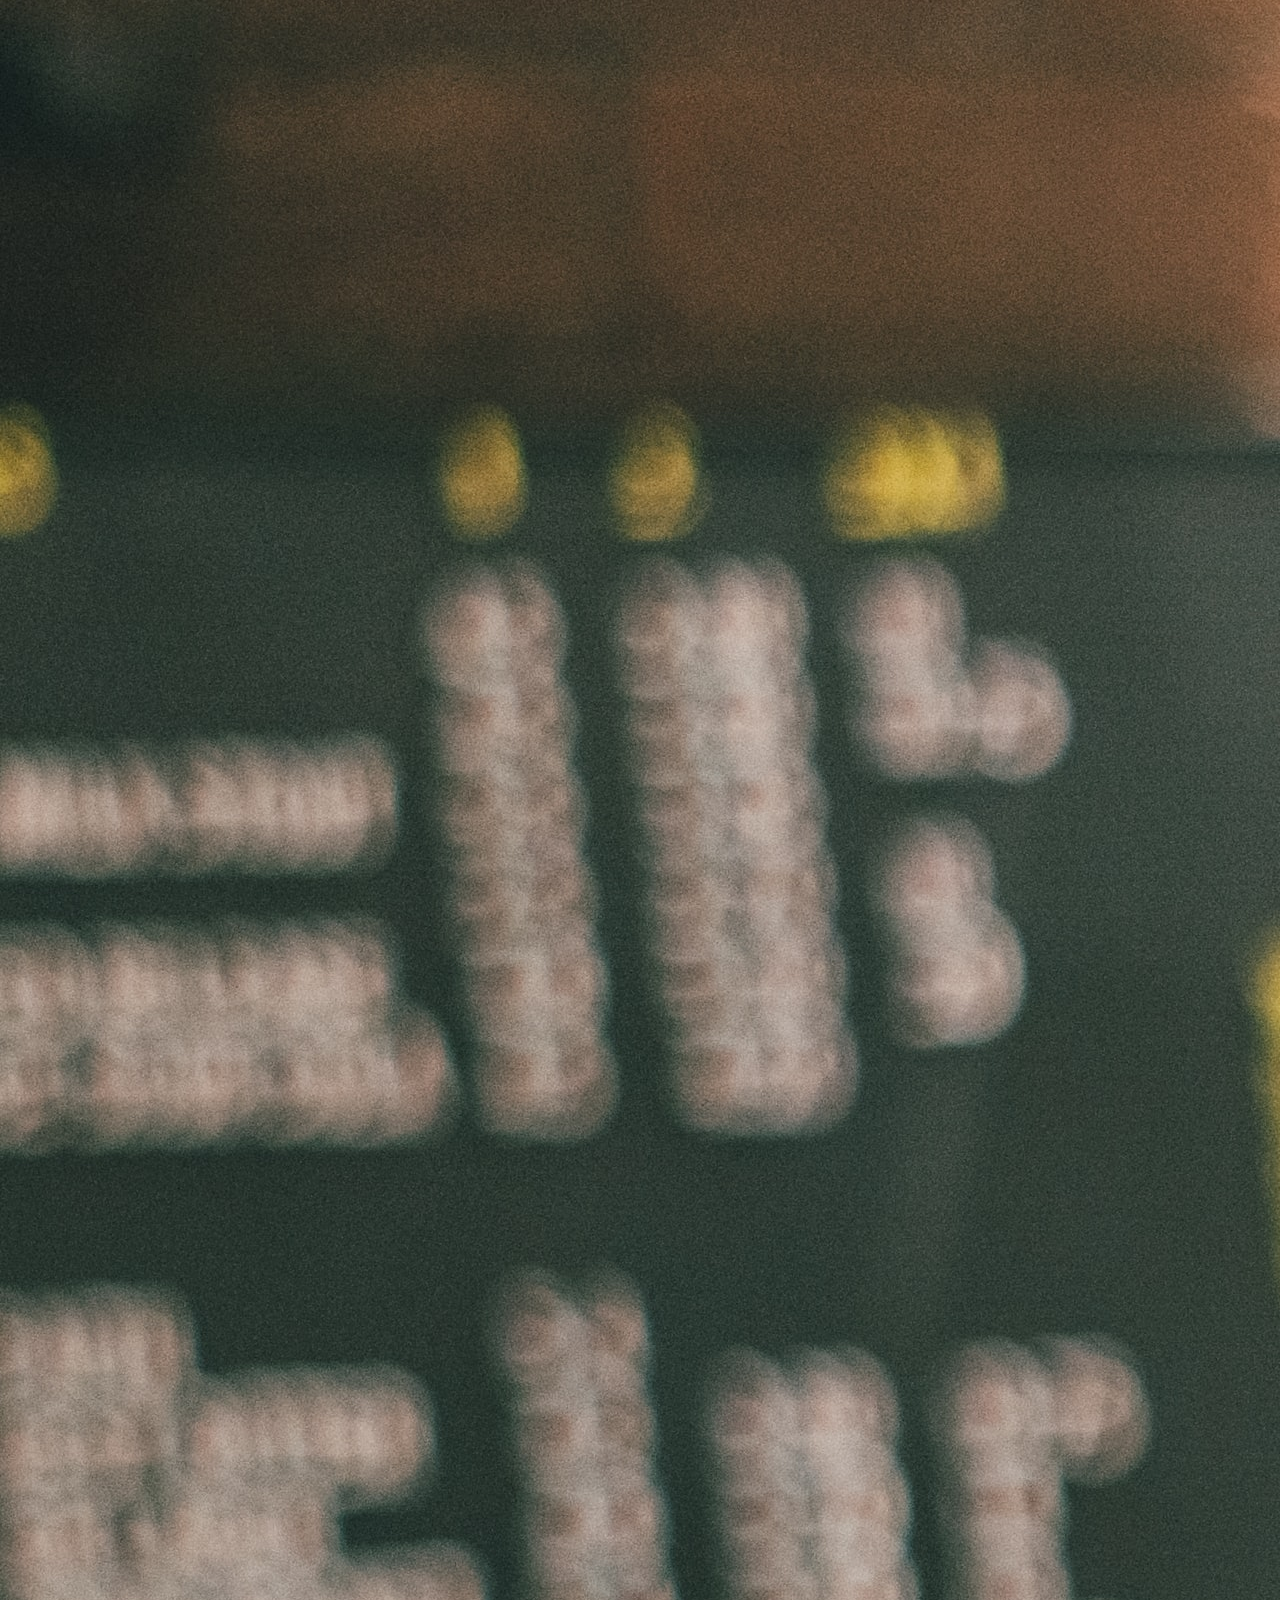
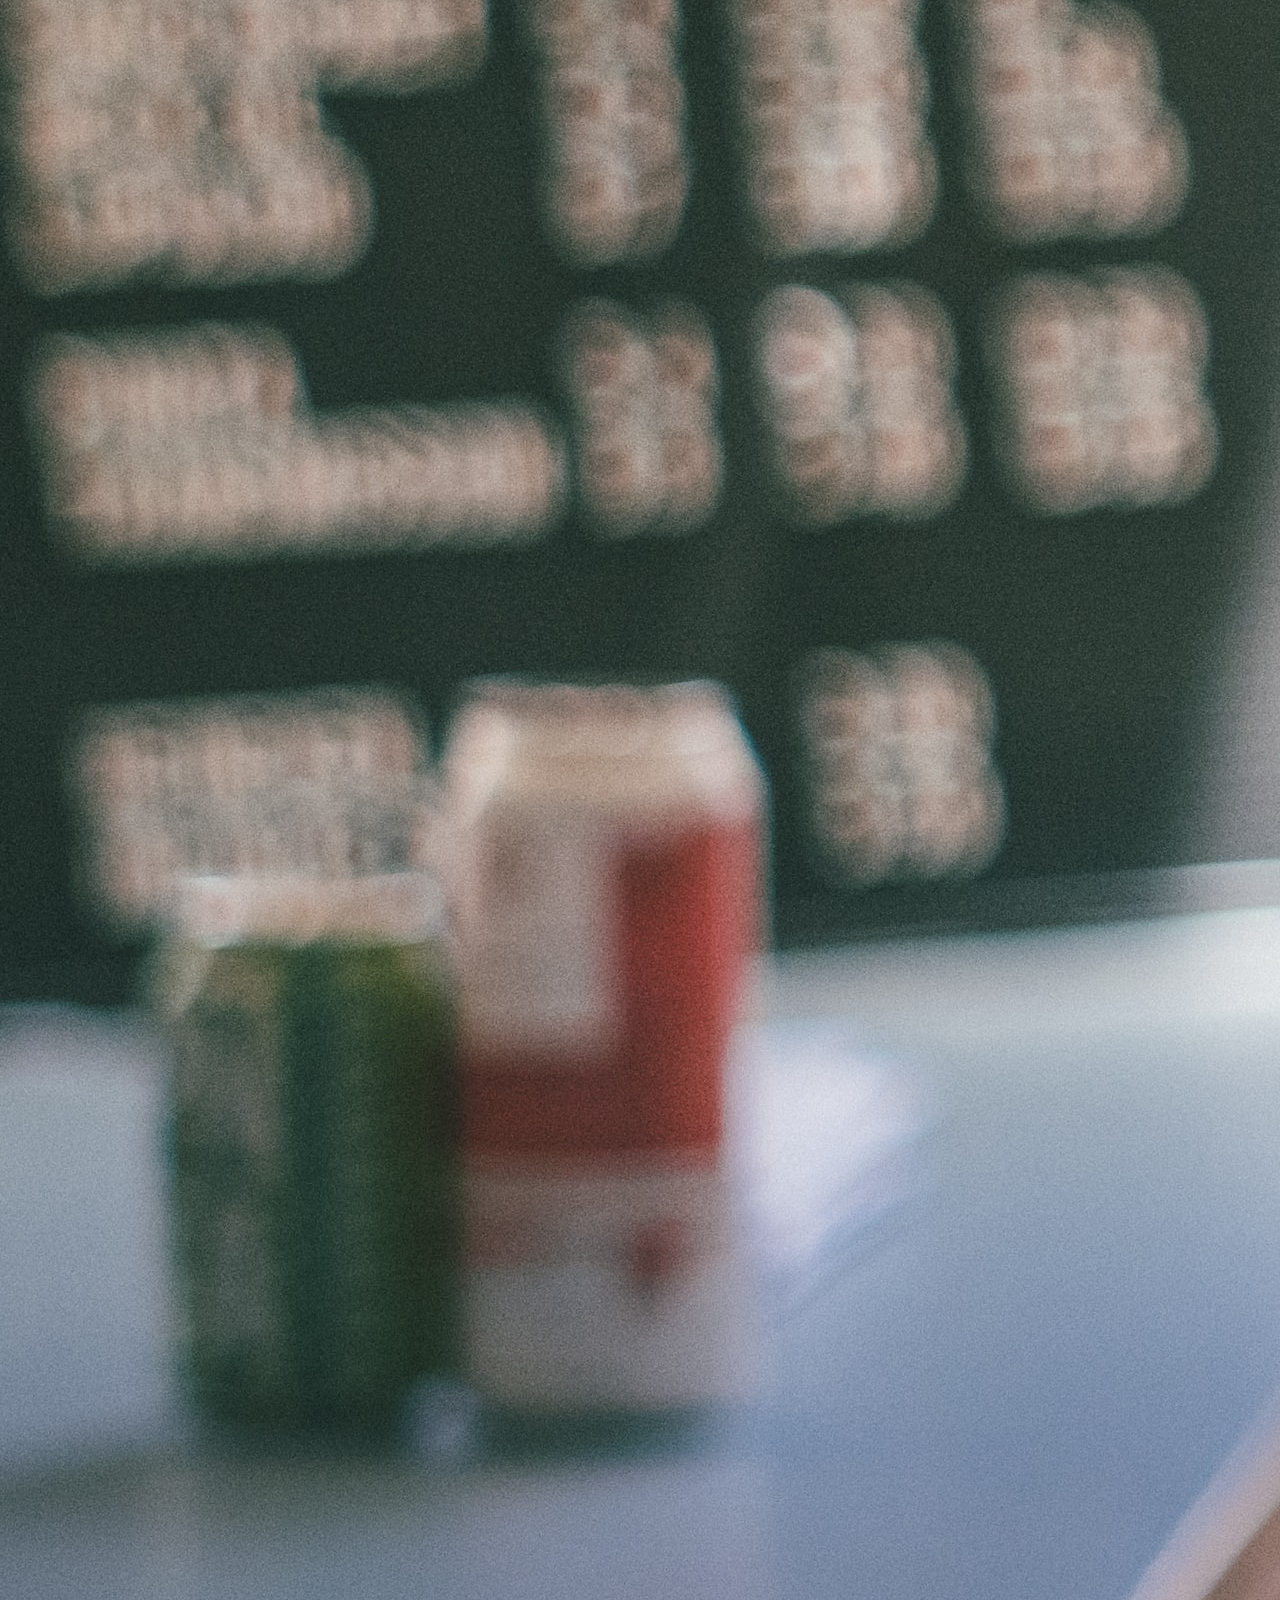
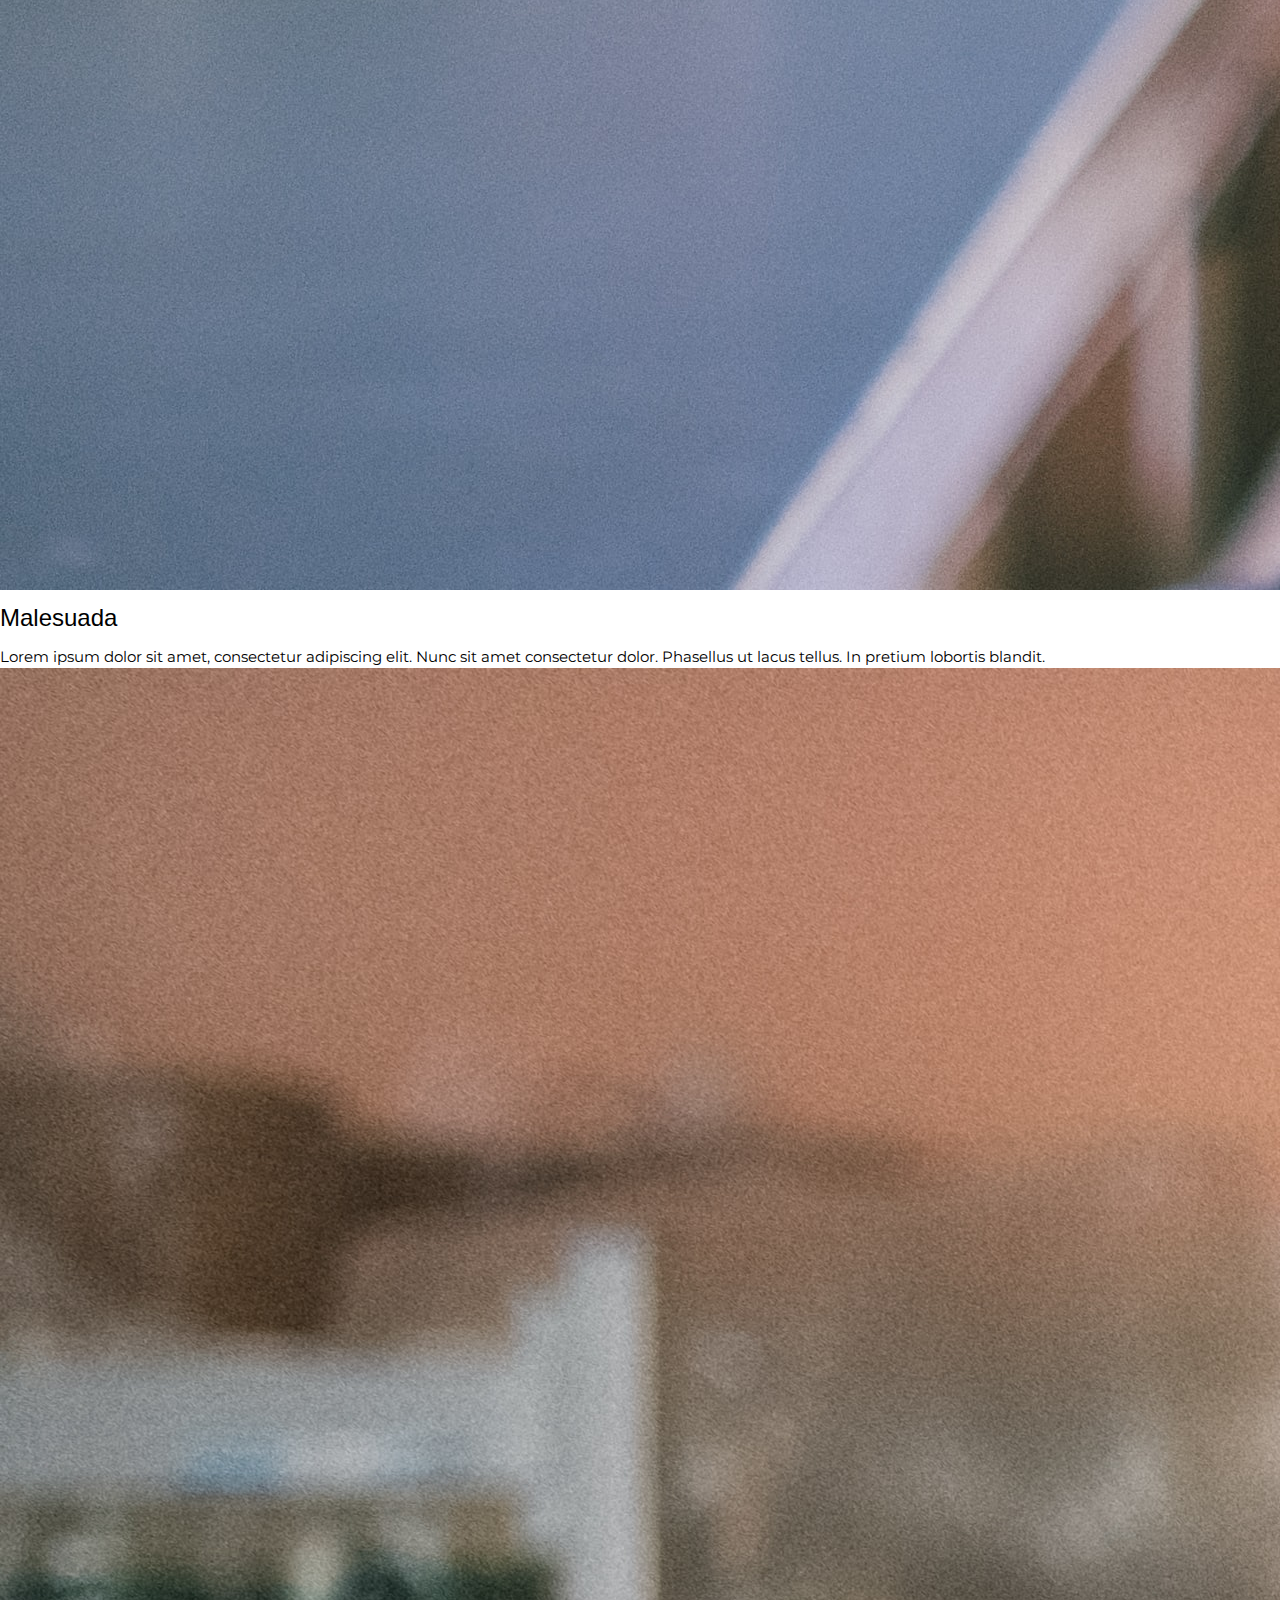
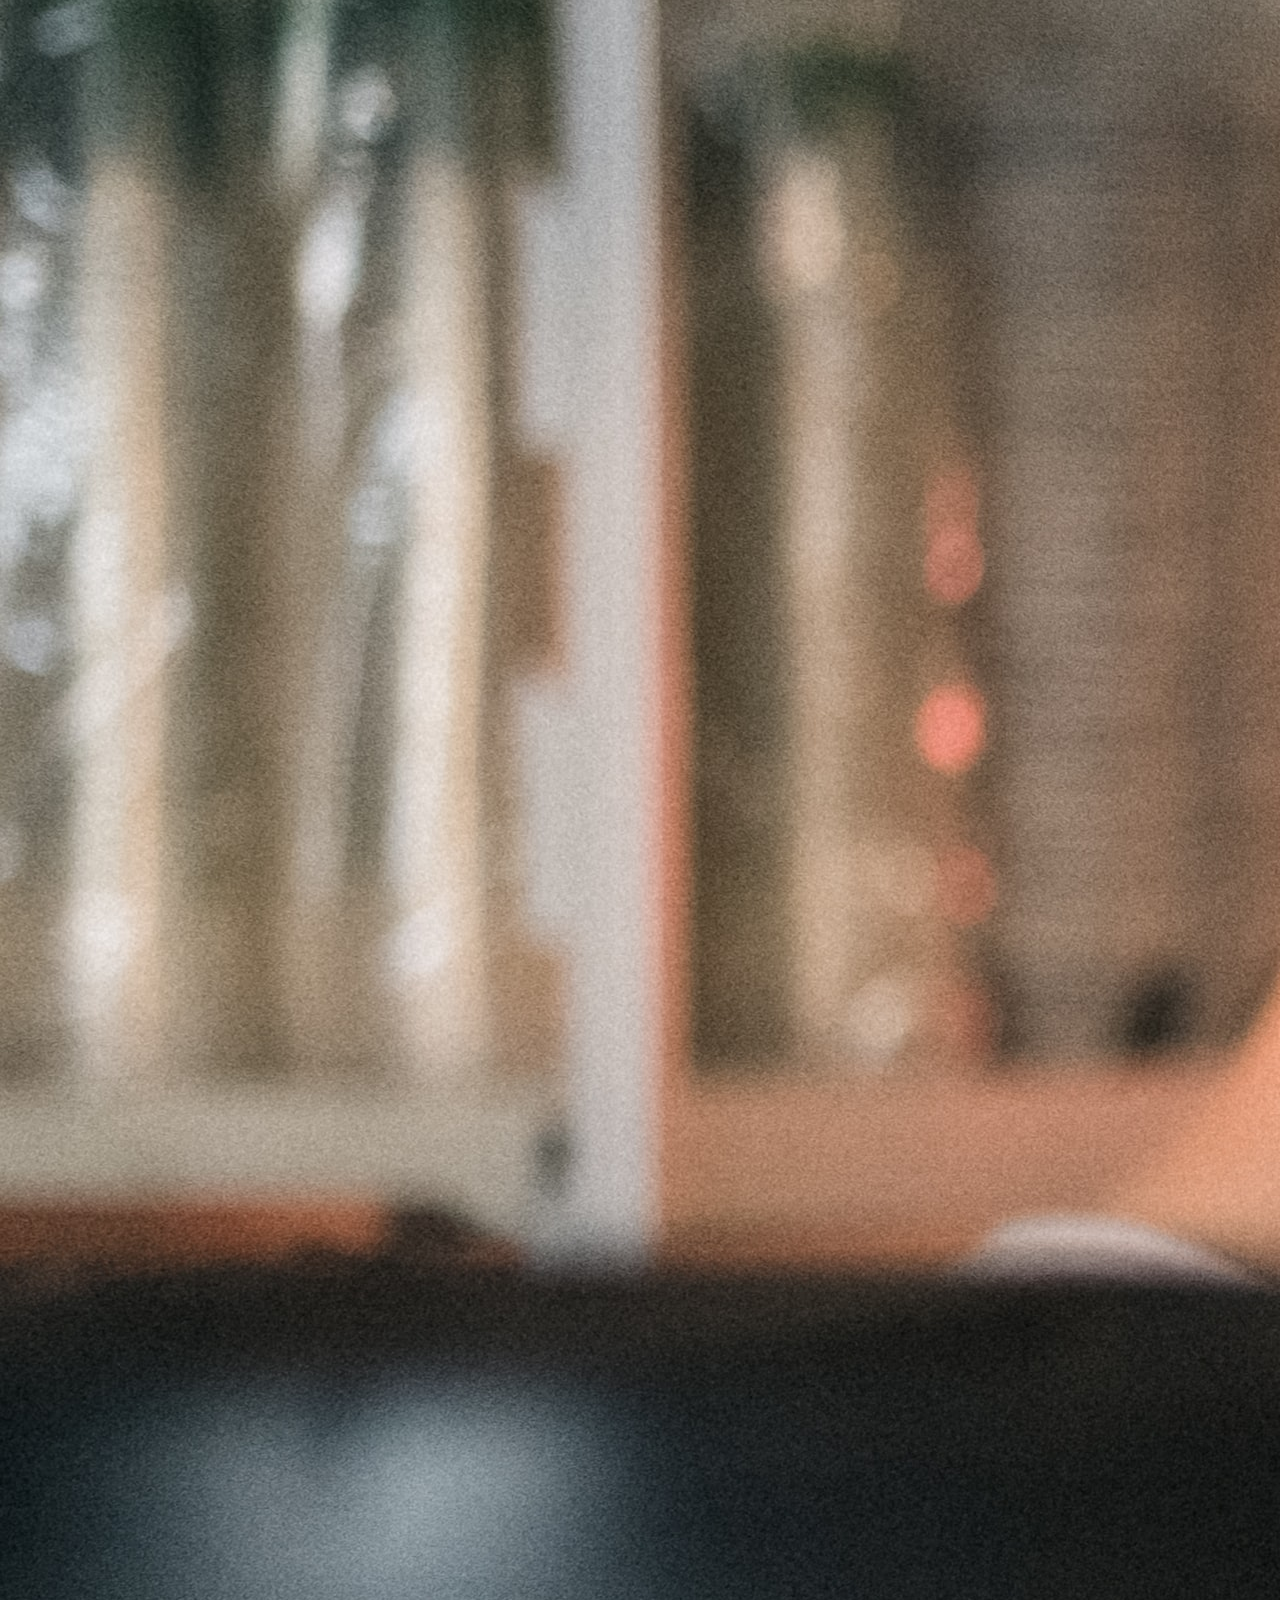
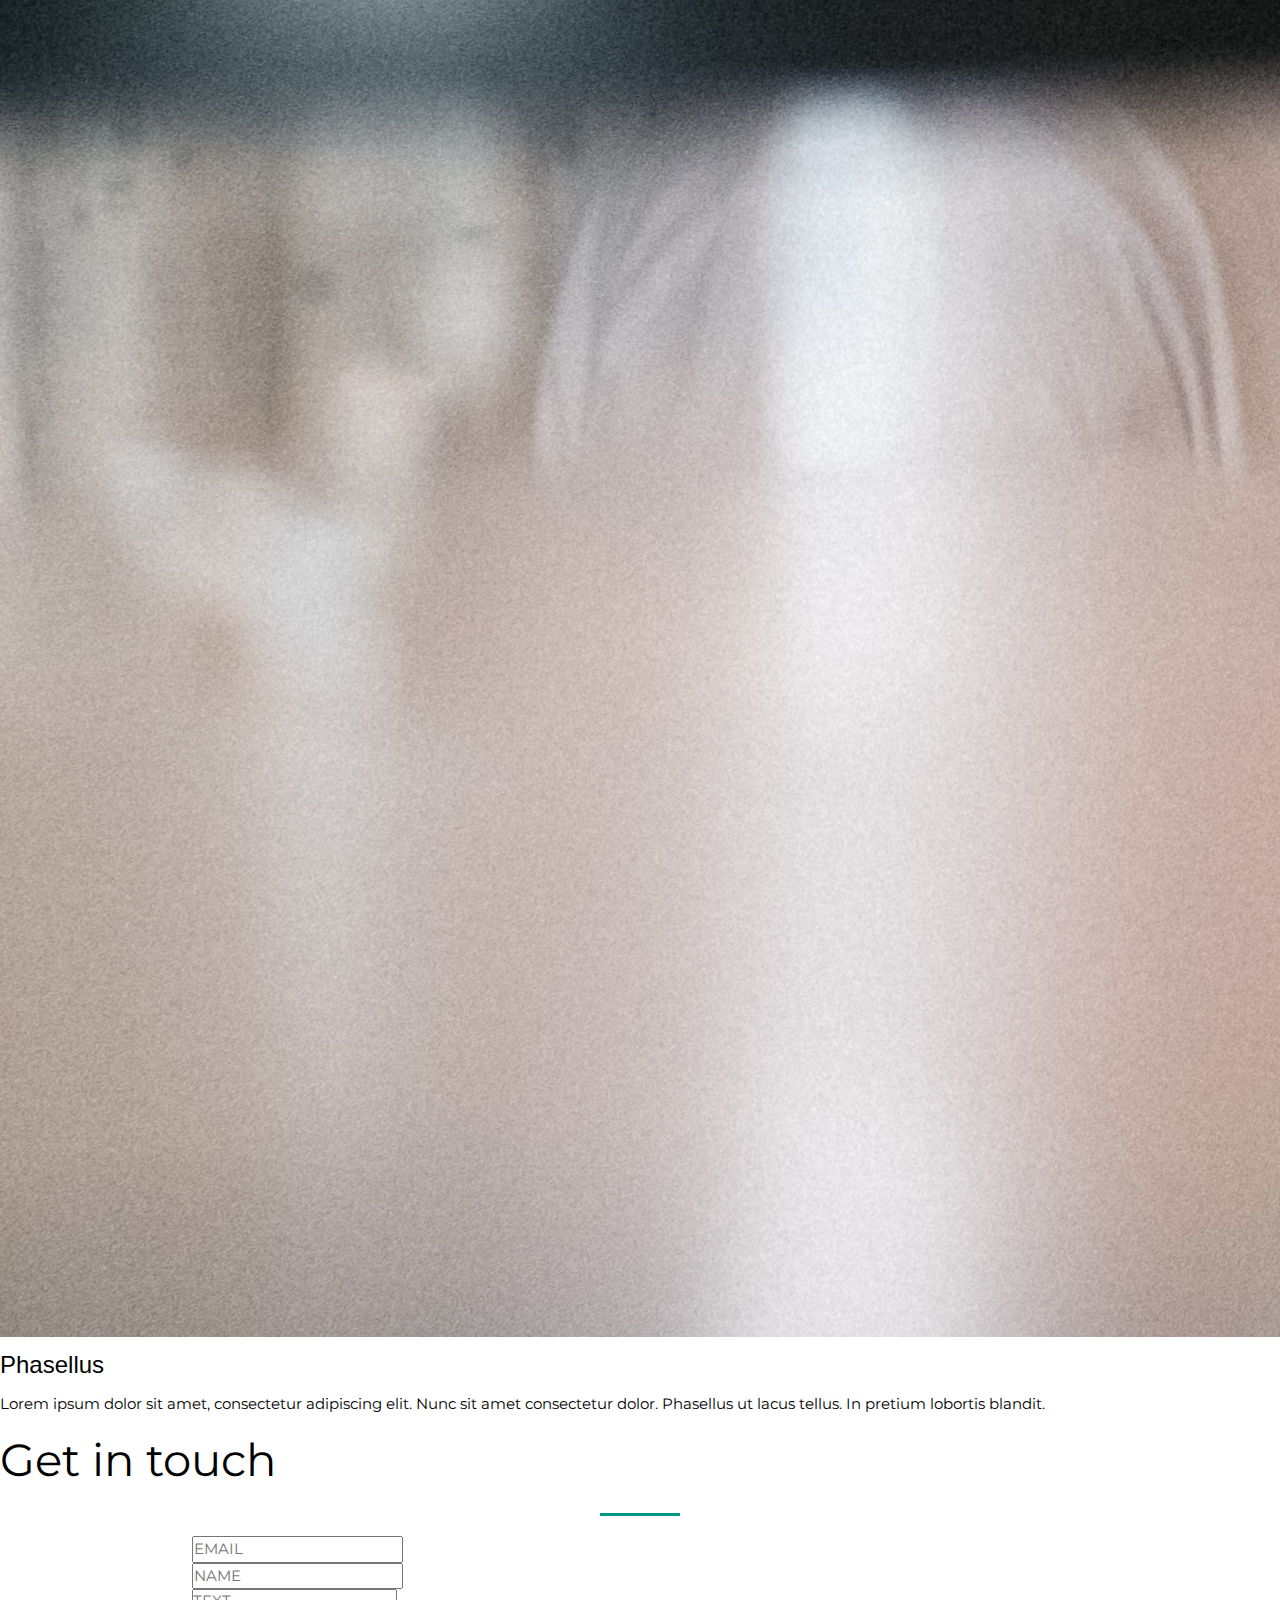
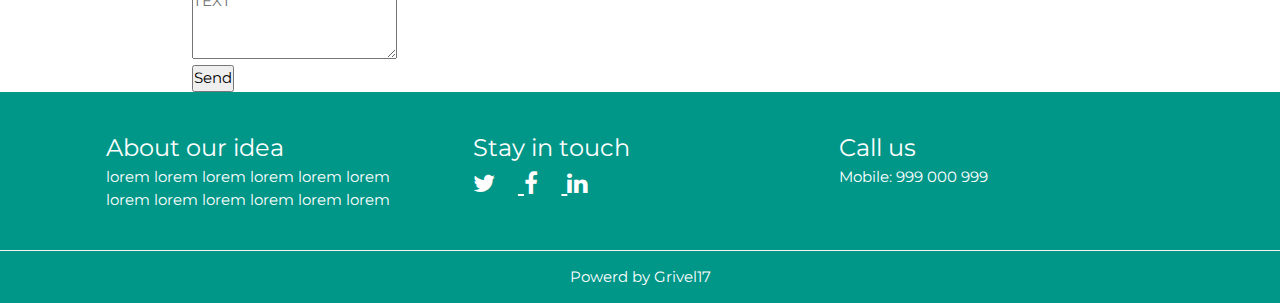
<file: idndex.html>
<!DOCTYPE html>
<html lang="en">
<head>
    <meta charset="UTF-8">
    <meta name="viewport" content="width=device-width, initial-scale=1.0">
    <title>e-business around the corner</title>
    <link rel="stylesheet" href="https://cdn.jsdelivr.net/npm/bootstrap@4.5.3/dist/css/bootstrap.min.css" integrity="sha384-TX8t27EcRE3e/ihU7zmQxVncDAy5uIKz4rEkgIXeMed4M0jlfIDPvg6uqKI2xXr2" crossorigin="anonymous">
    <link rel="stylesheet" href="https://www.w3schools.com/w3css/4/w3.css">
    <link rel="stylesheet" href="https://cdnjs.cloudflare.com/ajax/libs/animate.css/4.1.1/animate.min.css">
    <link href="my-style.css" rel="stylesheet">


</head>
<body>

<!-- nav + jumbotron  -->


<header style="position: relative;">
    <nav class="navbar navbar-expand-lg navbar-dark">
        
        <div class="collapse navbar-collapse" id="navbarNavAltMarkup">
          
            <div class="navbar-nav ml-auto">
            <a class="nav-link" href="#"><p>BTN 1</p></a>
            <a class="nav-link" href="#"><p>BTN 2</p></a>
            <a class="nav-link" href="#"><p>BTN 3</p></a>
            
          </div>
        </div>
      </nav>

    <div class="w3-display-container mb-5">
       
        <img src="./assets/img/jumbo-bg.jpg" alt="Lights" class="img-jumbo">           
        <div class="w3-display-middle title-jumbo">go <span class="animate__animated animate__zoomIn animate__infinite animate__delay-3s animate__slower 2s span-jumbo">@</span> nline</div>
        
    </div>
</header>


<!-- what we do area -->

<section>
    <div class="container mb-5">
        <div class="container text-center mb-5">
            <h2 class="title">What we offer?</h2>
            <hr>        
        </div>
    <div class="row">
        <div class="col-xs-12 col-md-4">
            <div class="fa-container text-center">
                <i class="fa fa-comment-o fa-3x" aria-hidden="true"></i>
            </div>
            <h3 class="text-center">Consectetur</h3>
            <p class="p-2">Duis aute irure dolor in reprehenderit in voluptate velit esse
                cillum dolore eu fugiat nulla pariatur. Excepteur sint occaecat cupidatat non
                proident.</p>
        </div>

        <div class="col-xs-12 col-md-4">
            <div class="fa-container text-center">
                <i class="fa fa-heart-o fa-3x" aria-hidden="true"></i>
            </div>
            <h3 class="text-center">Malesuada</h3>
            <p class="p-2">Ut enim ad minim veniam,
                quis nostrud exercitation ullamco laboris nisi ut aliquip ex ea commodo
                consequat.</p>
        </div>
        <div class="col-xs-12 col-md-4">
            <div class="fa-container text-center">
                <i class="fa fa-bell-o fa-3x" aria-hidden="true"></i>
            </div>
            <h3 class="text-center">Phasellus</h3>
            <p class="p-2"> Ut enim ad minim veniam,
                quis nostrud exercitation ullamco laboris nisi ut aliquip ex ea commodo
                consequat.</p>
            </div>
        </div>
    </div>
</section>

<!-- about us area -->

<section>
    <div class="container-fluid mb-5 ">
        <div class="row">
            <div class="col-md-6 col-left p-5">
                <p >YOU</p>
                <p >CAN</p>               
                <p>MORE...</p>
            </div>
            <div class="col-md-6 bg-gray-color p-5">
                <h2 class="title">About us</h2>
                <hr class="hr-left"> 
                <p>
                    lorem lorem lorem lorem lorem lorem lorem lorem lorem lorem lorem lorem
                    lorem lorem lorem lorem lorem lorem lorem lorem lorem lorem lorem lorem
                    lorem lorem lorem lorem lorem lorem lorem lorem lorem lorem lorem lorem
                </p>               
            </div>
        </div>
    </div>
</section>

<!-- blog area -->

<section class="">
  <div class="container ">
        <div class="container text-center mb-5">
            <h2 class="title">How to become online?</h2>
            <hr>        
        </div>
        <div class="container mb-5">
            <div class="row">
                <div class="col-md-4">
                    <img class="img-fluid" src="./assets/img/sm-business3.jpg" alt="">
                    <h3 class="text-center">Consectetur</h3>
                    <p class="p-2">Lorem ipsum dolor sit amet, consectetur adipiscing elit. Nunc sit amet consectetur dolor. Phasellus ut
                        lacus tellus. In pretium lobortis blandit.</p>
                </div>
    
                <div class="col-md-4">
                    <img src="./assets/img/sm-busieness2.jpg" alt="" class="img-fluid">
                    <h3 class="text-center">Malesuada</h3>
                    <p class="p-2">Lorem ipsum dolor sit amet, consectetur adipiscing elit. Nunc sit amet consectetur dolor. Phasellus ut
                        lacus tellus. In pretium lobortis blandit.</p>
                </div>
                <div class="col-md-4">
                    <img src="./assets/img/sm-business.jpg" alt="" class="img-fluid">
                    <h3 class="text-center">Phasellus</h3>
                    <p class="p-2">Lorem ipsum dolor sit amet, consectetur adipiscing elit. Nunc sit amet consectetur dolor. Phasellus ut
                        lacus tellus. In pretium lobortis blandit.</p>
                </div>
            </div>
        </div>
    </div>
</section>

<!-- contact form -->

<section>
    <div class="container text-center">
        <h2 class="title">Get in touch</h2>
        <hr>        
    </div>

    <div class="container pl-5 pr-5 mb-5">
        <form>
            <div class="row pt-5 p-30">
                <div class="col-sm pb-5">
                    <input class="form-control" type="email" name="" placeholder="EMAIL">
                </div>
            <div class="col-sm  pb-5">
                    <input class="form-control" type="text" name="" placeholder="NAME">
                </div>
            </div>
            <div class="row pb-2 p-30">
                <div class="col">                        
                    <div class="form-group">
                        <textarea id="my-textarea" class="form-control" name="" rows="3" placeholder="TEXT"></textarea>
                    </div>
                </div>
            </div>
            <div class="row pb-5 p-30">
                <div class="col">
                    <button type="button" class="btn btn-secondary btn-lg">Send</button>          
                </div>
            </div>
        </form>
    </div>
</section>

<!-- top footer - tu semantycznie zaznaczyć e to footer -->

<footer>
    <div class="w3-row  w3-teal top-footer">
        <div class="w3-third w3-container">
            <p class="w3-xlarge">About our idea</p>
            <p class="top-footer-right-padding">lorem lorem lorem lorem lorem lorem lorem lorem lorem lorem lorem lorem</p>
        </div>
        <div class="w3-third w3-container w3-xlarge ">
            <p class="w3-xlarge">Stay in touch</p>            
            <a href="https://www.twitter.com" class="fa-icon" title="">
                <i class="fa fa-twitter top-footer-right-padding" aria-hidden="true"></i>
            </a>
            <a href="https://www.facebook.com" class="fa-icon" title="">
                <i class="fa fa-facebook top-footer-right-padding" aria-hidden="true"></i>
            </a>
            <a href="https://www.linkedin.com" class="fa-icon" title="">
                <i class="fa fa-linkedin top-footer-right-padding" aria-hidden="true"></i>
            </a>
        </div>
        <div class="w3-third w3-container">
            <p class="w3-xlarge">Call us</p>
            <p class="top-footer-right-padding">Mobile: 999 000 999     </p>        
        </div>
    </div>

<!-- down footer -->
   
    <div class="w3-container w3-teal down-footer">Powerd by <a href="#">Grivel17</a></div>
</footer>
    
    <!-- js scripts -->

    <!-- <script src="https://code.jquery.com/jquery-3.5.1.slim.min.js" integrity="sha384-DfXdz2htPH0lsSSs5nCTpuj/zy4C+OGpamoFVy38MVBnE+IbbVYUew+OrCXaRkfj" crossorigin="anonymous"></script>
    <script src="https://cdn.jsdelivr.net/npm/popper.js@1.16.1/dist/umd/popper.min.js" integrity="sha384-9/reFTGAW83EW2RDu2S0VKaIzap3H66lZH81PoYlFhbGU+6BZp6G7niu735Sk7lN" crossorigin="anonymous"></script>
    <script src="https://cdn.jsdelivr.net/npm/bootstrap@4.5.3/dist/js/bootstrap.min.js" integrity="sha384-w1Q4orYjBQndcko6MimVbzY0tgp4pWB4lZ7lr30WKz0vr/aWKhXdBNmNb5D92v7s" crossorigin="anonymous"></script> -->
</body>
</html>
</file>
<file: my-style.css>
@import url(https://fonts.googleapis.com/css2?family=Montserrat:wght@200&display=swap);
@import url(https://maxcdn.bootstrapcdn.com/font-awesome/4.7.0/css/font-awesome.min.css);
*{
    font-family: 'Montserrat', sans-serif;
    margin: 0;
    padding: 0;
    box-sizing: border-box;

}

/*general*/

.title{
    font-family: 'Montserrat', sans-serif;
    font-size: 3rem;
}

hr {
    width: 80px;
    border-top: 3px solid #009688;
    margin-left: calc(50% - 40px);
}

.hr-left {
    width: 80px;
    border-top: 3px solid #009688;
    margin-left: 0;
}

.bg-gray-color{
    background-color: gainsboro;
}

/*paddings*/
.p-30 {
    padding-left: 15%;
    padding-right: 15%;
}

/*for nav */
.navbar {
    background-color: transparent; 
    position: absolute;  
    z-index: 100000;
    right: 5%;
}

a.nav-link p {
    color: whitesmoke;
    font-size: 1.5rem;
    font-weight: bolder;
    transition: 0.4s;
    padding: 10px;
    margin: 10px;
    border: 2px solid whitesmoke
}

a.nav-link:last-child p {
    margin-right: 0px;   
}


a.nav-link p:hover {
    opacity: 0.5;
}

.navbar-nav {
    color: whitesmoke;
}

/* clases for jumotron */

.title-jumbo {
    color: whitesmoke;
    font-size: 5rem;
    font-family: 'Montserrat', sans-serif;
    text-align: center;

}

.span-jumbo {
    font-size: 10rem;
    font-weight: bold;
    display: inline-block;
}


.img-jumbo {

    width:100%;
    height: 60vh;
    border-radius: 0px;
}


/*clases for about us*/

.col-left{
    background-color: #009688;
    color: whitesmoke;
    font-size: 7rem;
    
}

/* clases for footer  */

.top-footer {
    padding: 3% 7% 3% 7%;
    color: whitesmoke;
    font-size: 1.5 rem;
}

.top-footer-right-padding {
    padding-right: 7%;
}

.down-footer {
    padding: 15px;
    border-top: 1px solid whitesmoke;
    text-align: center;
    background-color: yellow;
}

.down-footer a{
    text-decoration: none; 
}



@media screen and (max-width: 600px) {
    .col-left{
        display: none;
    }


    .w3-third {
      padding-top: 7%;
    }
    .p-30 {
        padding-right: 0%;
        padding-left:0%
    }
  
  }
</file>
